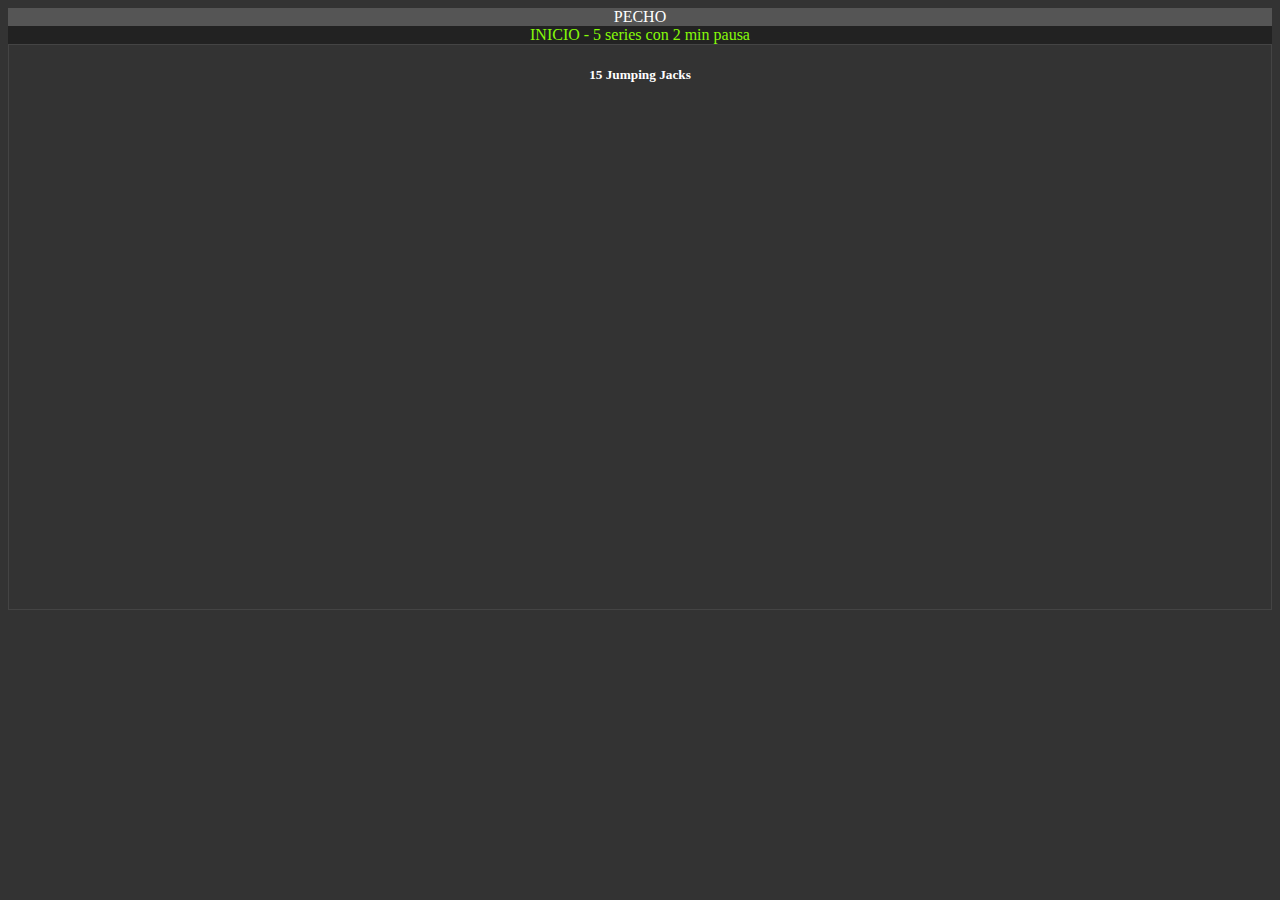
<file: 10min.html>
<!doctype html>
<html lang="en">

<head>
    <!-- Required meta tags -->
    <meta charset="utf-8">
    <meta name="viewport" content="width=device-width, initial-scale=1">

    <!-- Bootstrap CSS -->
    <link href="https://cdn.jsdelivr.net/npm/bootstrap@5.1.3/dist/css/bootstrap.min.css" rel="stylesheet"
        integrity="sha384-1BmE4kWBq78iYhFldvKuhfTAU6auU8tT94WrHftjDbrCEXSU1oBoqyl2QvZ6jIW3" crossorigin="anonymous">
        <link rel="stylesheet" href="css/style.css">
    <title>LUNES</title>
</head>

<body>

    <div class="container">
        <div class="row">
            <div class="col-12">
                <div class="alert alert-secondary" role="alert">
                    PECHO
                </div>
            </div>
        </div>

        <!-- inicio -->
        <div class="row">
            <div class="col-12">
                <div class="alert alert-primary" role="alert">
                    INICIO - 5 series con 2 min pausa
                </div>
            </div>
            <div class="col-lg-12">
                <div class="card">
                    <h5 class="card-header">15 jumping jacks</h5>
                    <div class="card-body">

                        <iframe width="100%" height="500" src="https://www.youtube.com/embed/VfVoMT_BDos" 
                            title="YouTube video player" frameborder="0" 
                            allow="accelerometer; autoplay; clipboard-write; encrypted-media; gyroscope; picture-in-picture" 
                            allowfullscreen></iframe>
                    </div>
                </div>
            </div>
        </div>
    </div>

    <!-- Optional JavaScript; choose one of the two! -->

    <!-- Option 1: Bootstrap Bundle with Popper -->
    <script src="https://cdn.jsdelivr.net/npm/bootstrap@5.1.3/dist/js/bootstrap.bundle.min.js"
        integrity="sha384-ka7Sk0Gln4gmtz2MlQnikT1wXgYsOg+OMhuP+IlRH9sENBO0LRn5q+8nbTov4+1p" crossorigin="anonymous">
    </script>

    <!-- Option 2: Separate Popper and Bootstrap JS -->
    <!--
    <script src="https://cdn.jsdelivr.net/npm/@popperjs/core@2.10.2/dist/umd/popper.min.js" integrity="sha384-7+zCNj/IqJ95wo16oMtfsKbZ9ccEh31eOz1HGyDuCQ6wgnyJNSYdrPa03rtR1zdB" crossorigin="anonymous"></script>
    <script src="https://cdn.jsdelivr.net/npm/bootstrap@5.1.3/dist/js/bootstrap.min.js" integrity="sha384-QJHtvGhmr9XOIpI6YVutG+2QOK9T+ZnN4kzFN1RtK3zEFEIsxhlmWl5/YESvpZ13" crossorigin="anonymous"></script>
    -->
</body>

</html>
</file>
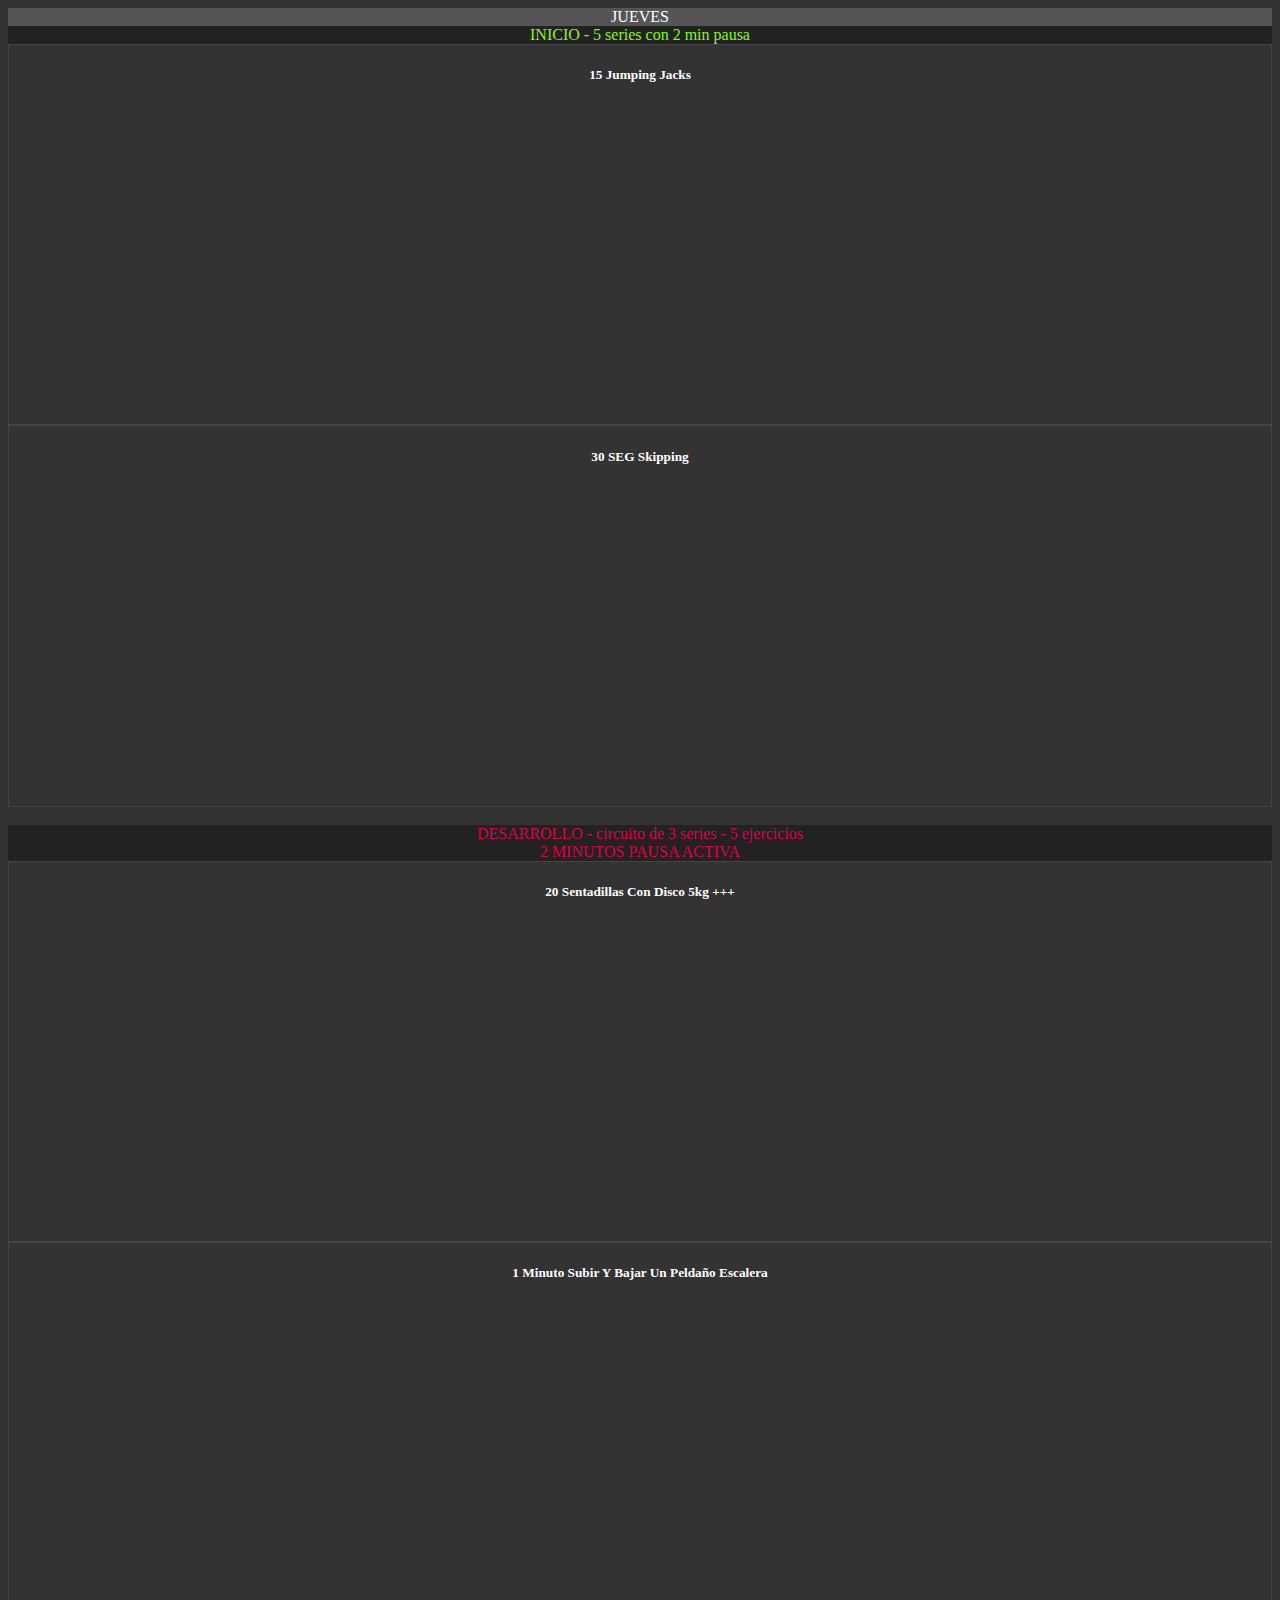
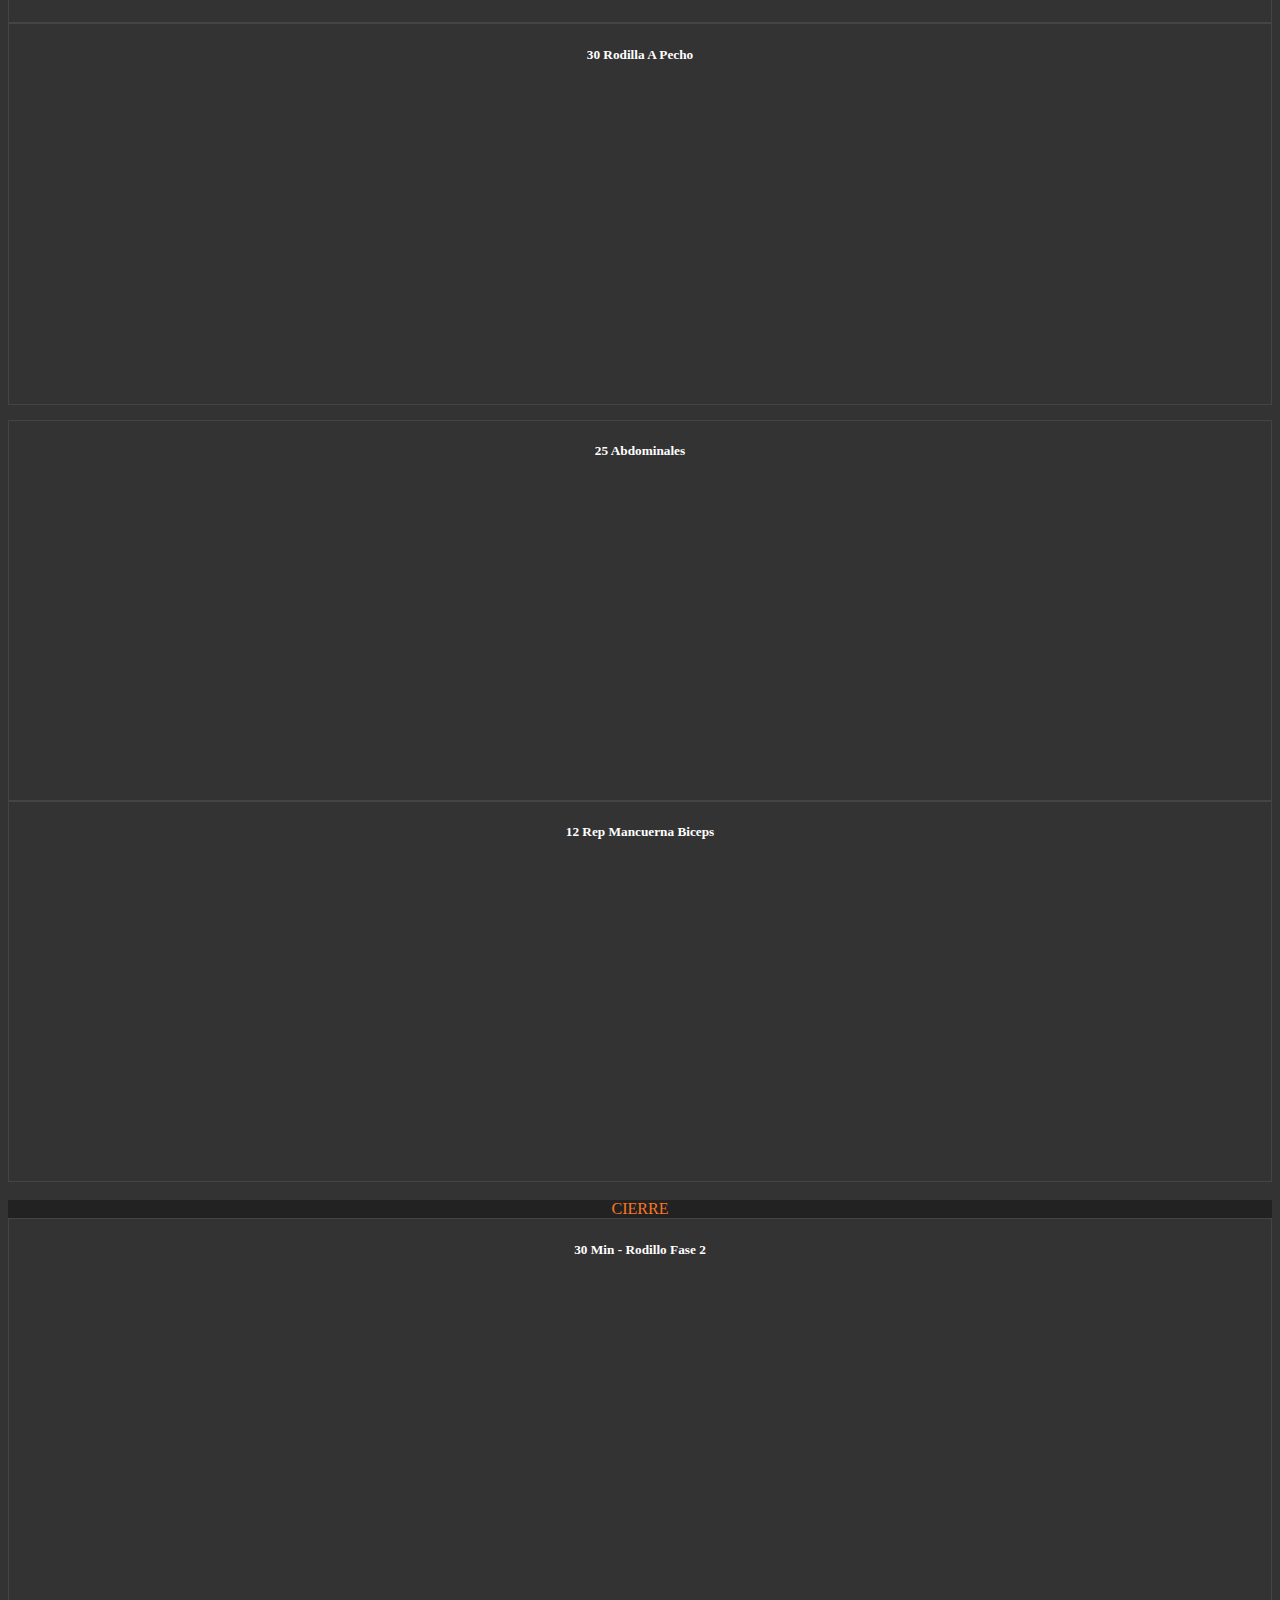
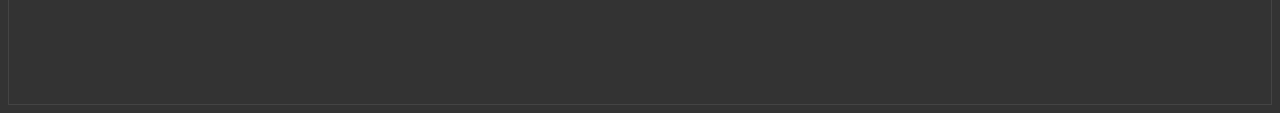
<file: jueves.html>
<!doctype html>
<html lang="en">

<head>
    <!-- Required meta tags -->
    <meta charset="utf-8">
    <meta name="viewport" content="width=device-width, initial-scale=1">

    <!-- Bootstrap CSS -->
    <link href="https://cdn.jsdelivr.net/npm/bootstrap@5.1.3/dist/css/bootstrap.min.css" rel="stylesheet"
        integrity="sha384-1BmE4kWBq78iYhFldvKuhfTAU6auU8tT94WrHftjDbrCEXSU1oBoqyl2QvZ6jIW3" crossorigin="anonymous">
        <link rel="stylesheet" href="css/style.css">
    <title>JUEVES</title>
</head>

<body>

    <div class="container">
        <div class="row">
            <div class="col-12">
                <div class="alert alert-secondary" role="alert">
                    JUEVES

                </div>
            </div>
        </div>

        <!-- inicio -->
        <div class="row">
            <div class="col-12">
                <div class="alert alert-primary" role="alert">
                    INICIO - 5 series con 2 min pausa
                </div>
            </div>
            <div class="col-lg-6">
                <div class="card">
                    <h5 class="card-header">15 jumping jacks</h5>
                    <div class="card-body">
                        <iframe width="100%" height="315" src="https://www.youtube.com/embed/iSSAk4XCsRA?start=29"
                            title="YouTube video player" frameborder="0"
                            allow="accelerometer; autoplay; clipboard-write; encrypted-media; gyroscope; picture-in-picture"
                            allowfullscreen></iframe>
                    </div>
                </div>
            </div>
            <div class="col-lg-6">
                <div class="card">
                    <h5 class="card-header">30 SEG skipping</h5>
                    <div class="card-body">
                        <iframe width="100%" height="315" src="https://www.youtube.com/embed/upV2OIJ7k8Q?start=5" title="YouTube video player" frameborder="0" allow="accelerometer; autoplay; clipboard-write; encrypted-media; gyroscope; picture-in-picture" allowfullscreen></iframe>
                    </div>
                </div>
            </div>
        </div>

        <br>
        
        <!-- desarrollo -->
        <div class="row">
            <div class="col-12">
                <div class="alert alert-danger" role="alert">
                    DESARROLLO - circuito de 3 series - 5 ejercicios
                    <br>
                    2 MINUTOS PAUSA ACTIVA
                </div>
            </div>
            <div class="col-lg-4">
                <div class="card">
                    <h5 class="card-header">20 sentadillas con disco 5kg +++</h5>
                    <div class="card-body">
                        <iframe width="100%" height="315" src="https://www.youtube.com/embed/Lse-nAqT8YI?start=11" title="YouTube video player" frameborder="0" allow="accelerometer; autoplay; clipboard-write; encrypted-media; gyroscope; picture-in-picture" allowfullscreen></iframe>
                    </div>
                </div>
            </div>
            <div class="col-lg-4">
                <div class="card">
                    <h5 class="card-header">1 minuto subir y bajar un peldaño escalera</h5>
                    <div class="card-body">
                        <iframe width="100%" height="315" src="https://www.youtube.com/embed/UIi6ky_k_hg?start=3" title="YouTube video player" frameborder="0" allow="accelerometer; autoplay; clipboard-write; encrypted-media; gyroscope; picture-in-picture" allowfullscreen></iframe>
                    </div>
                </div>
            </div>
            <div class="col-lg-4">
                <div class="card">
                    <h5 class="card-header">30 rodilla a pecho</h5>
                    <div class="card-body">
                        <iframe width="100%" height="315" src="https://www.youtube.com/embed/52kDIqFlZWU?start=1" title="YouTube video player" frameborder="0" allow="accelerometer; autoplay; clipboard-write; encrypted-media; gyroscope; picture-in-picture" allowfullscreen></iframe>
                    </div>
                </div>
            </div>
        </div>
        <div class="row d-flex justify-content-center" style="margin:15px 0 0;">
            <div class="col-lg-4">
                <div class="card">
                    <h5 class="card-header">25 abdominales	</h5>
                    <div class="card-body">
                        <iframe width="100%" height="315" src="https://www.youtube.com/embed/RPfxeHWm8Oo?start=1" title="YouTube video player" frameborder="0" allow="accelerometer; autoplay; clipboard-write; encrypted-media; gyroscope; picture-in-picture" allowfullscreen></iframe>
                    </div>
                </div>
            </div>
            <div class="col-lg-4">
                <div class="card">
                    <h5 class="card-header">12 rep mancuerna biceps	</h5>
                    <div class="card-body">
                        <iframe width="100%" height="315" src="https://www.youtube.com/embed/COzFAWnbdPY?start=40" title="YouTube video player" frameborder="0" allow="accelerometer; autoplay; clipboard-write; encrypted-media; gyroscope; picture-in-picture" allowfullscreen></iframe>
                    </div>
                </div>
            </div>
        </div>

        <br>

        <!-- cierre -->
        <div class="row">
            <div class="col-12">
                <div class="alert alert-success" role="alert">
                    CIERRE
                </div>
                <div class="card">
                    <h5 class="card-header">30 min - rodillo fase 2</h5>
                    <div class="card-body">
                        <iframe width="100%" height="420" src="https://www.youtube.com/embed/euT7_LGzVT8?start=71" title="YouTube video player" frameborder="0" allow="accelerometer; autoplay; clipboard-write; encrypted-media; gyroscope; picture-in-picture" allowfullscreen></iframe>
                    </div>
                </div>
            </div>
        </div>
    </div>

    <!-- Optional JavaScript; choose one of the two! -->

    <!-- Option 1: Bootstrap Bundle with Popper -->
    <script src="https://cdn.jsdelivr.net/npm/bootstrap@5.1.3/dist/js/bootstrap.bundle.min.js"
        integrity="sha384-ka7Sk0Gln4gmtz2MlQnikT1wXgYsOg+OMhuP+IlRH9sENBO0LRn5q+8nbTov4+1p" crossorigin="anonymous">
    </script>

    <!-- Option 2: Separate Popper and Bootstrap JS -->
    <!--
    <script src="https://cdn.jsdelivr.net/npm/@popperjs/core@2.10.2/dist/umd/popper.min.js" integrity="sha384-7+zCNj/IqJ95wo16oMtfsKbZ9ccEh31eOz1HGyDuCQ6wgnyJNSYdrPa03rtR1zdB" crossorigin="anonymous"></script>
    <script src="https://cdn.jsdelivr.net/npm/bootstrap@5.1.3/dist/js/bootstrap.min.js" integrity="sha384-QJHtvGhmr9XOIpI6YVutG+2QOK9T+ZnN4kzFN1RtK3zEFEIsxhlmWl5/YESvpZ13" crossorigin="anonymous"></script>
    -->
</body>

</html>
</file>
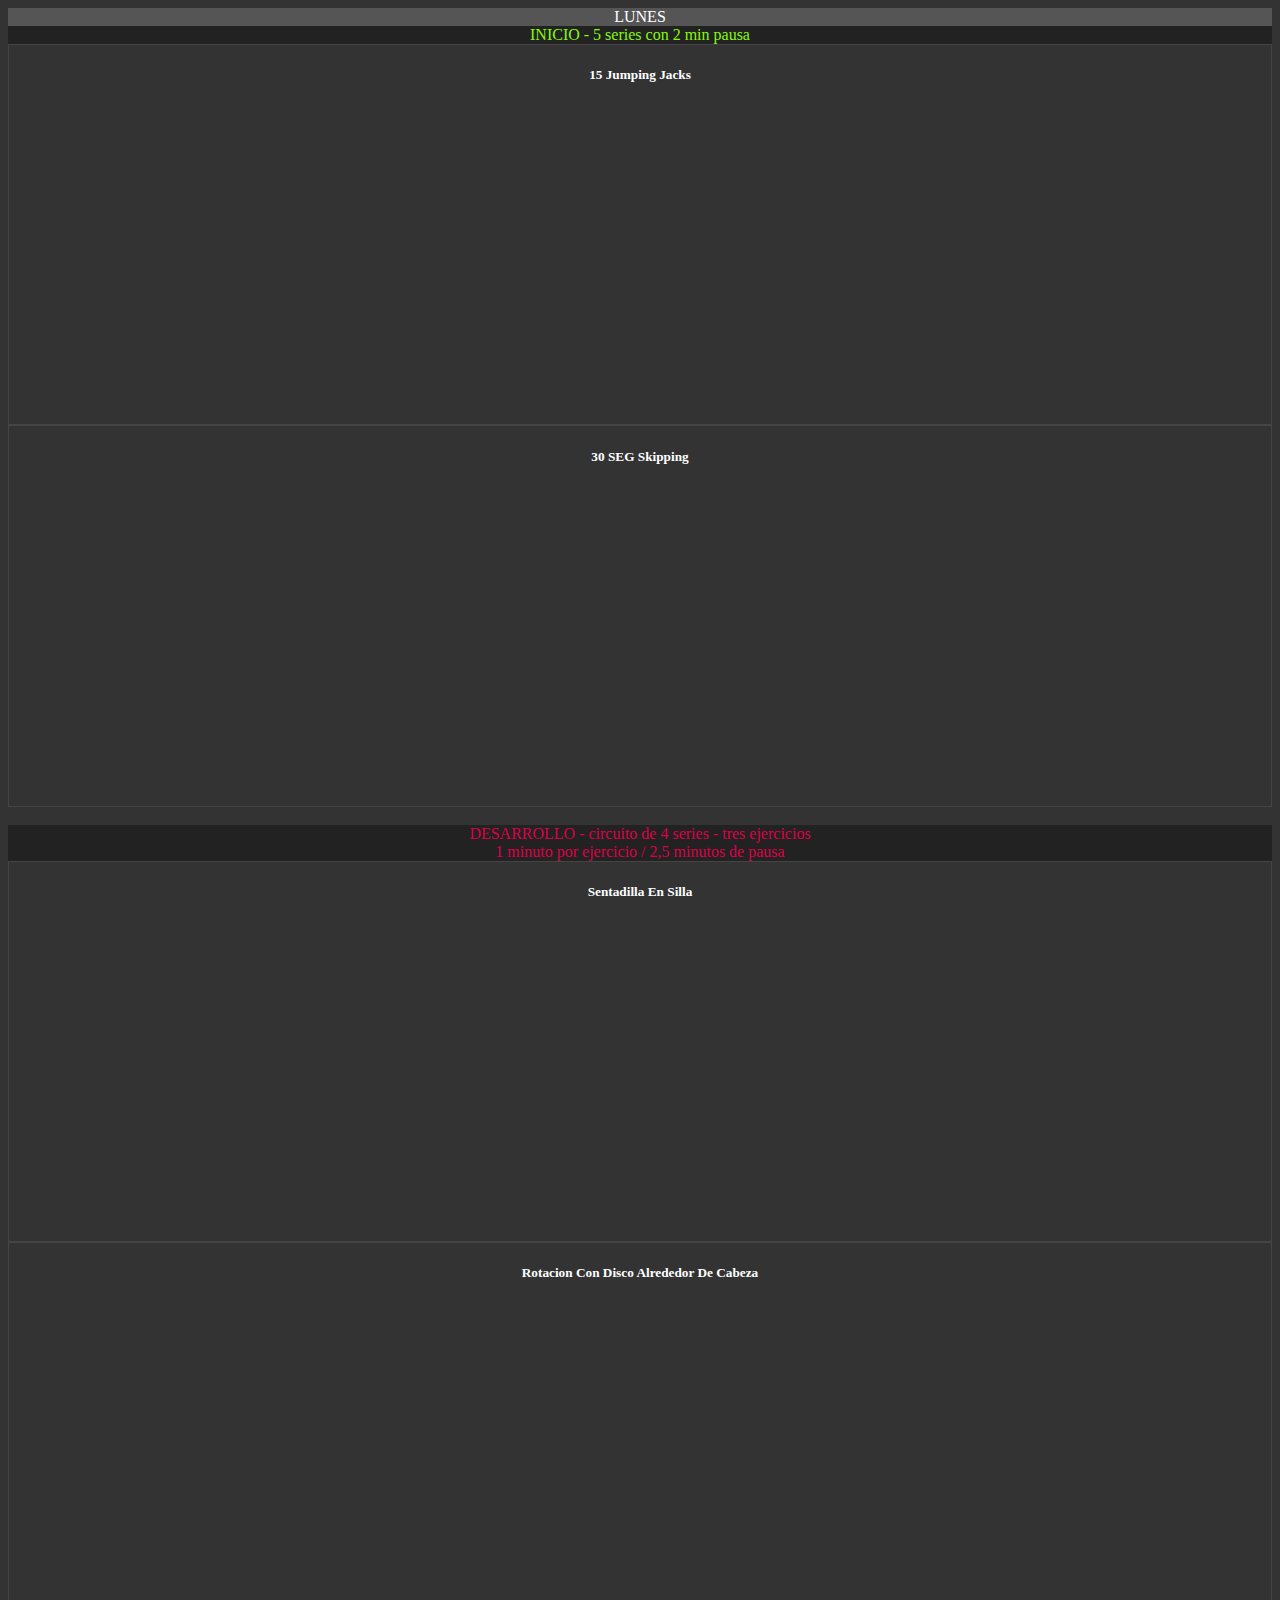
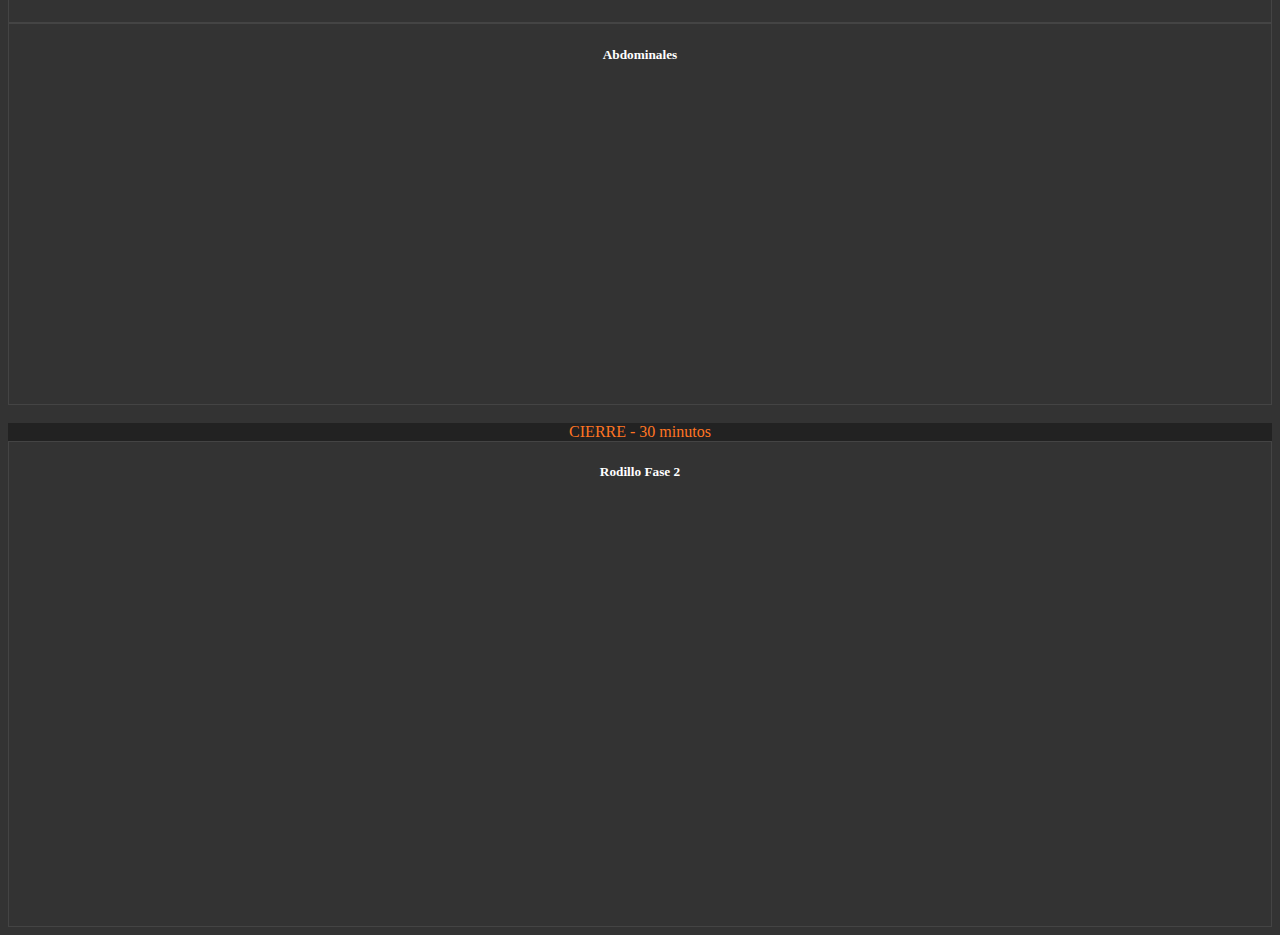
<file: lunes.html>
<!doctype html>
<html lang="en">

<head>
    <!-- Required meta tags -->
    <meta charset="utf-8">
    <meta name="viewport" content="width=device-width, initial-scale=1">

    <!-- Bootstrap CSS -->
    <link href="https://cdn.jsdelivr.net/npm/bootstrap@5.1.3/dist/css/bootstrap.min.css" rel="stylesheet"
        integrity="sha384-1BmE4kWBq78iYhFldvKuhfTAU6auU8tT94WrHftjDbrCEXSU1oBoqyl2QvZ6jIW3" crossorigin="anonymous">
        <link rel="stylesheet" href="css/style.css">
    <title>LUNES</title>
</head>

<body>

    <div class="container">
        <div class="row">
            <div class="col-12">
                <div class="alert alert-secondary" role="alert">
                    LUNES
                </div>
            </div>
        </div>

        <!-- inicio -->
        <div class="row">
            <div class="col-12">
                <div class="alert alert-primary" role="alert">
                    INICIO - 5 series con 2 min pausa
                </div>
            </div>
            <div class="col-lg-6">
                <div class="card">
                    <h5 class="card-header">15 jumping jacks</h5>
                    <div class="card-body">
                        <iframe width="100%" height="315" src="https://www.youtube.com/embed/iSSAk4XCsRA?start=29"
                            title="YouTube video player" frameborder="0"
                            allow="accelerometer; autoplay; clipboard-write; encrypted-media; gyroscope; picture-in-picture"
                            allowfullscreen></iframe>
                    </div>
                </div>
            </div>
            <div class="col-lg-6">
                <div class="card">
                    <h5 class="card-header">30 SEG skipping</h5>
                    <div class="card-body">
                        <iframe width="100%" height="315" src="https://www.youtube.com/embed/upV2OIJ7k8Q?start=5" title="YouTube video player" frameborder="0" allow="accelerometer; autoplay; clipboard-write; encrypted-media; gyroscope; picture-in-picture" allowfullscreen></iframe>
                    </div>
                </div>
            </div>
        </div>

        <br>
        
        <!-- desarrollo -->
        <div class="row">
            <div class="col-12">
                <div class="alert alert-danger" role="alert">
                    DESARROLLO - circuito de 4 series - tres ejercicios
                    <br>
                    1 minuto por ejercicio / 2,5 minutos de pausa
                </div>
            </div>
            <div class="col-12 col-lg-4">
                <div class="card">
                    <h5 class="card-header">sentadilla en silla</h5>
                    <div class="card-body">
                        <iframe width="100%" height="315" src="https://www.youtube.com/embed/qOwGPbSpW9w?start=3" title="YouTube video player" frameborder="0" allow="accelerometer; autoplay; clipboard-write; encrypted-media; gyroscope; picture-in-picture" allowfullscreen></iframe>
                    </div>
                </div>
            </div>
            <div class="col-12 col-lg-4">
                <div class="card">
                    <h5 class="card-header">Rotacion con disco alrededor de cabeza</h5>
                    <div class="card-body">
                        <iframe width="100%" height="315" src="https://www.youtube.com/embed/cLovgGxZLro" title="YouTube video player" frameborder="0" allow="accelerometer; autoplay; clipboard-write; encrypted-media; gyroscope; picture-in-picture" allowfullscreen></iframe>
                    </div>
                </div>
            </div>
            <div class="col-12 col-lg-4">
                <div class="card">
                    <h5 class="card-header">abdominales</h5>
                    <div class="card-body">
                        <iframe width="100%" height="315" src="https://www.youtube.com/embed/RPfxeHWm8Oo?start=25" title="YouTube video player" frameborder="0" allow="accelerometer; autoplay; clipboard-write; encrypted-media; gyroscope; picture-in-picture" allowfullscreen></iframe>
                    </div>
                </div>
            </div>
        </div>

        <br>

        <!-- cierre -->
        <div class="row">
            <div class="col-12">
                <div class="alert alert-success" role="alert">
                    CIERRE - 30 minutos
                </div>
                <div class="card">
                    <h5 class="card-header">rodillo fase 2</h5>
                    <div class="card-body">
                        <iframe width="100%" height="420" src="https://www.youtube.com/embed/euT7_LGzVT8?start=71" title="YouTube video player" frameborder="0" allow="accelerometer; autoplay; clipboard-write; encrypted-media; gyroscope; picture-in-picture" allowfullscreen></iframe>
                    </div>
                </div>
            </div>
        </div>
    </div>

    <!-- Optional JavaScript; choose one of the two! -->

    <!-- Option 1: Bootstrap Bundle with Popper -->
    <script src="https://cdn.jsdelivr.net/npm/bootstrap@5.1.3/dist/js/bootstrap.bundle.min.js"
        integrity="sha384-ka7Sk0Gln4gmtz2MlQnikT1wXgYsOg+OMhuP+IlRH9sENBO0LRn5q+8nbTov4+1p" crossorigin="anonymous">
    </script>

    <!-- Option 2: Separate Popper and Bootstrap JS -->
    <!--
    <script src="https://cdn.jsdelivr.net/npm/@popperjs/core@2.10.2/dist/umd/popper.min.js" integrity="sha384-7+zCNj/IqJ95wo16oMtfsKbZ9ccEh31eOz1HGyDuCQ6wgnyJNSYdrPa03rtR1zdB" crossorigin="anonymous"></script>
    <script src="https://cdn.jsdelivr.net/npm/bootstrap@5.1.3/dist/js/bootstrap.min.js" integrity="sha384-QJHtvGhmr9XOIpI6YVutG+2QOK9T+ZnN4kzFN1RtK3zEFEIsxhlmWl5/YESvpZ13" crossorigin="anonymous"></script>
    -->
</body>

</html>
</file>
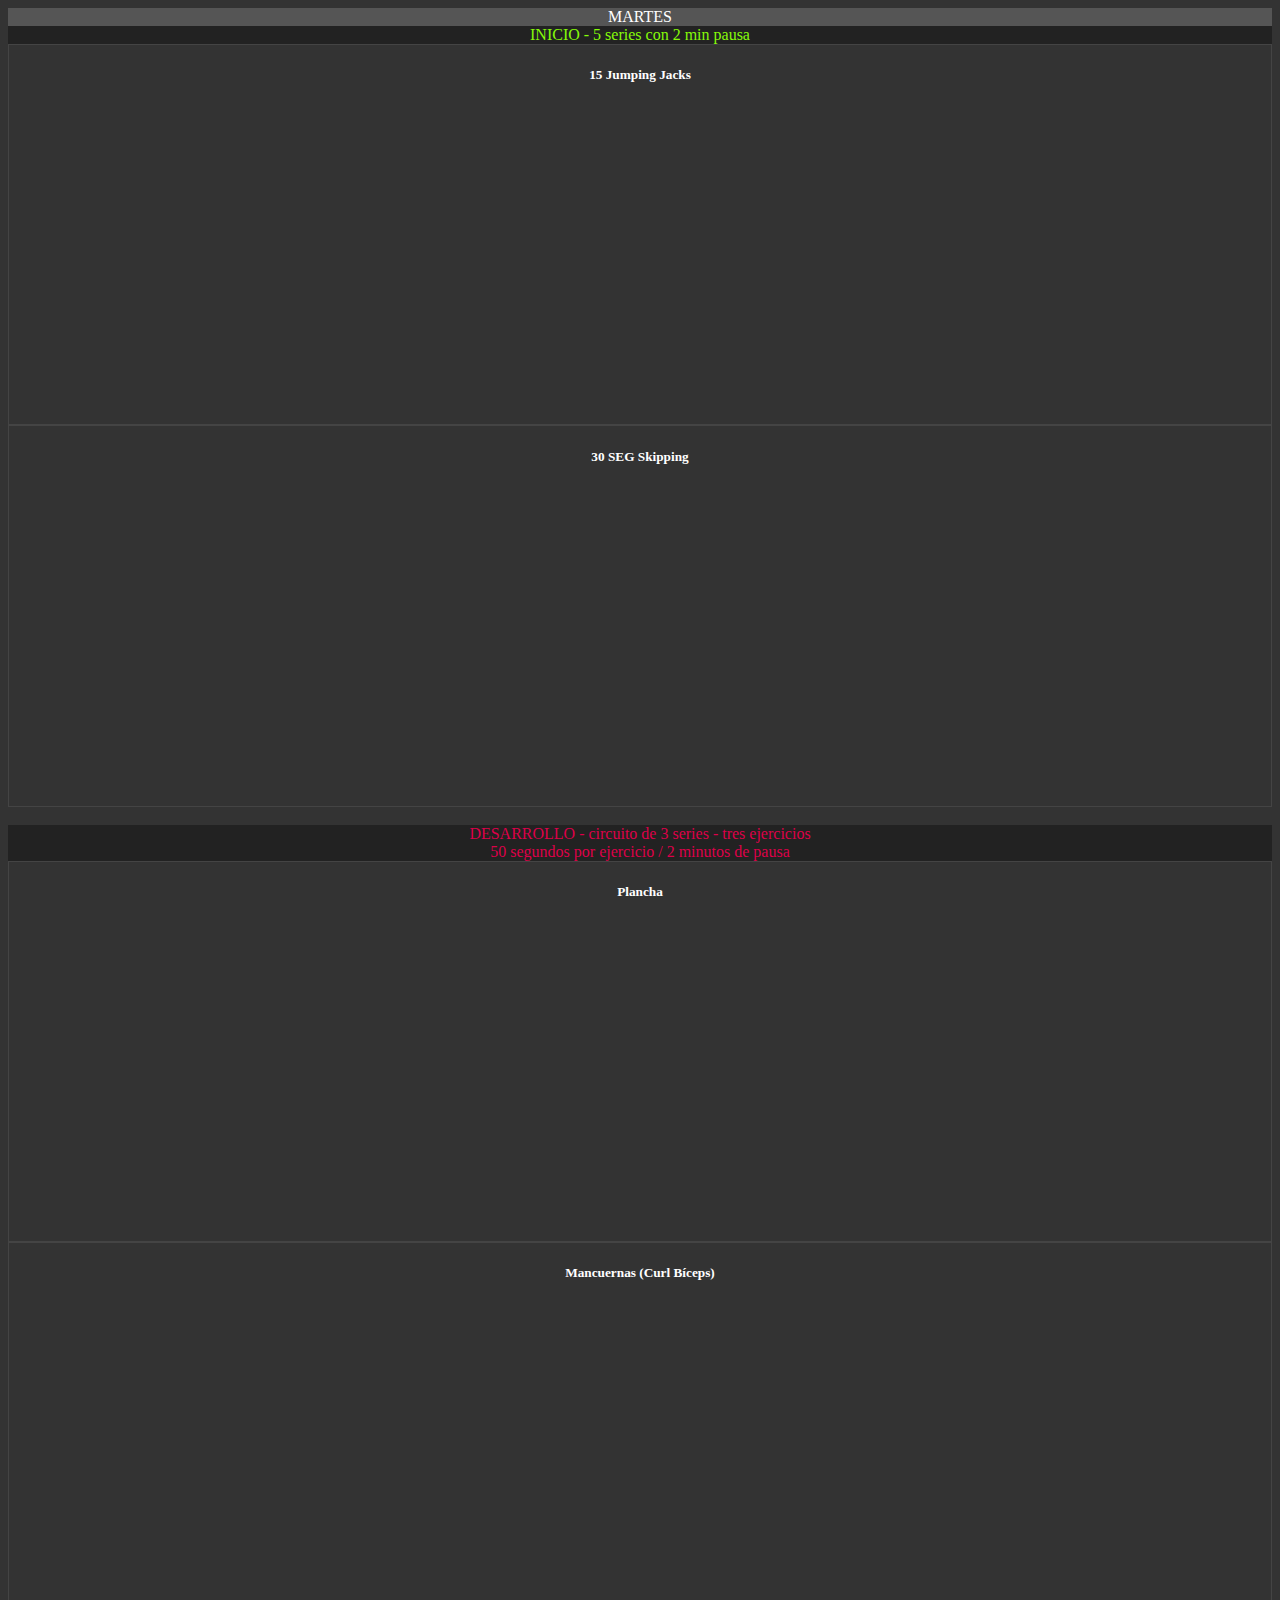
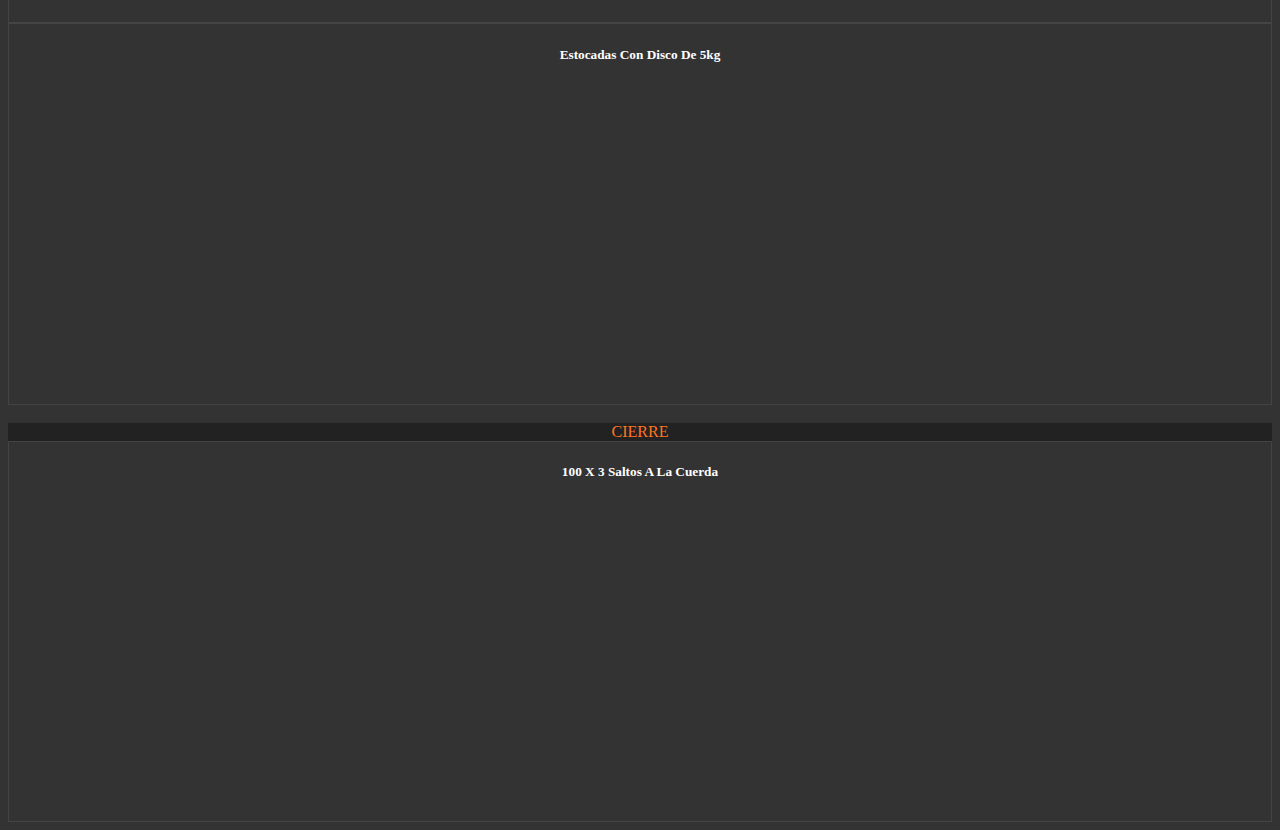
<file: martes.html>
<!doctype html>
<html lang="en">

<head>
    <!-- Required meta tags -->
    <meta charset="utf-8">
    <meta name="viewport" content="width=device-width, initial-scale=1">

    <!-- Bootstrap CSS -->
    <link href="https://cdn.jsdelivr.net/npm/bootstrap@5.1.3/dist/css/bootstrap.min.css" rel="stylesheet"
        integrity="sha384-1BmE4kWBq78iYhFldvKuhfTAU6auU8tT94WrHftjDbrCEXSU1oBoqyl2QvZ6jIW3" crossorigin="anonymous">
        <link rel="stylesheet" href="css/style.css">
    <title>MARTES</title>
</head>

<body>

    <div class="container">
        <div class="row">
            <div class="col-12">
                <div class="alert alert-secondary" role="alert">
                    MARTES
                </div>
            </div>
        </div>

        <!-- inicio -->
        <div class="row">
            <div class="col-12">
                <div class="alert alert-primary" role="alert">
                    INICIO - 5 series con 2 min pausa
                </div>
            </div>
            <div class="col-lg-6">
                <div class="card">
                    <h5 class="card-header">15 jumping jacks</h5>
                    <div class="card-body">
                        <iframe width="100%" height="315" src="https://www.youtube.com/embed/iSSAk4XCsRA?start=29"
                            title="YouTube video player" frameborder="0"
                            allow="accelerometer; autoplay; clipboard-write; encrypted-media; gyroscope; picture-in-picture"
                            allowfullscreen></iframe>
                    </div>
                </div>
            </div>
            <div class="col-lg-6">
                <div class="card">
                    <h5 class="card-header">30 SEG skipping</h5>
                    <div class="card-body">
                        <iframe width="100%" height="315" src="https://www.youtube.com/embed/upV2OIJ7k8Q?start=5" title="YouTube video player" frameborder="0" allow="accelerometer; autoplay; clipboard-write; encrypted-media; gyroscope; picture-in-picture" allowfullscreen></iframe>
                    </div>
                </div>
            </div>
        </div>

        <br>
        
        <!-- desarrollo -->
        <div class="row">
            <div class="col-12">
                <div class="alert alert-danger" role="alert">
                    DESARROLLO - circuito de 3 series - tres ejercicios
                    <br>
                    50 segundos por ejercicio / 2 minutos de pausa
                </div>
            </div>
            <div class="col-lg-4">
                <div class="card">
                    <h5 class="card-header">Plancha</h5>
                    <div class="card-body">
                        <iframe width="100%" height="315" src="https://www.youtube.com/embed/AD1YG9b88bk?start=411" title="YouTube video player" frameborder="0" allow="accelerometer; autoplay; clipboard-write; encrypted-media; gyroscope; picture-in-picture" allowfullscreen></iframe>
                    </div>
                </div>
            </div>
            <div class="col-lg-4">
                <div class="card">
                    <h5 class="card-header">mancuernas (Curl Bíceps)</h5>
                    <div class="card-body">
                        <iframe width="100%" height="315" src="https://www.youtube.com/embed/COzFAWnbdPY?start=47" title="YouTube video player" frameborder="0" allow="accelerometer; autoplay; clipboard-write; encrypted-media; gyroscope; picture-in-picture" allowfullscreen></iframe>
                    </div>
                </div>
            </div>
            <div class="col-lg-4">
                <div class="card">
                    <h5 class="card-header">estocadas con disco de 5kg</h5>
                    <div class="card-body">
                        <iframe width="100%" height="315" src="https://www.youtube.com/embed/0k28BSrwSmA?start=15" title="YouTube video player" frameborder="0" allow="accelerometer; autoplay; clipboard-write; encrypted-media; gyroscope; picture-in-picture" allowfullscreen></iframe>
                    </div>
                </div>
            </div>
        </div>

        <br>

        <!-- cierre -->
        <div class="row">
            <div class="col-12">
                <div class="alert alert-success" role="alert">
                    CIERRE
                </div>
                <div class="card">
                    <h5 class="card-header">100 x 3 saltos a la cuerda</h5>
                    <div class="card-body">
                        <iframe width="100%" height="315" src="https://www.youtube.com/embed/AnQwqHgZdoQ?start=346" title="YouTube video player" frameborder="0" allow="accelerometer; autoplay; clipboard-write; encrypted-media; gyroscope; picture-in-picture" allowfullscreen></iframe>
                    </div>
                </div>
            </div>
        </div>
    </div>

    <!-- Optional JavaScript; choose one of the two! -->

    <!-- Option 1: Bootstrap Bundle with Popper -->
    <script src="https://cdn.jsdelivr.net/npm/bootstrap@5.1.3/dist/js/bootstrap.bundle.min.js"
        integrity="sha384-ka7Sk0Gln4gmtz2MlQnikT1wXgYsOg+OMhuP+IlRH9sENBO0LRn5q+8nbTov4+1p" crossorigin="anonymous">
    </script>

    <!-- Option 2: Separate Popper and Bootstrap JS -->
    <!--
    <script src="https://cdn.jsdelivr.net/npm/@popperjs/core@2.10.2/dist/umd/popper.min.js" integrity="sha384-7+zCNj/IqJ95wo16oMtfsKbZ9ccEh31eOz1HGyDuCQ6wgnyJNSYdrPa03rtR1zdB" crossorigin="anonymous"></script>
    <script src="https://cdn.jsdelivr.net/npm/bootstrap@5.1.3/dist/js/bootstrap.min.js" integrity="sha384-QJHtvGhmr9XOIpI6YVutG+2QOK9T+ZnN4kzFN1RtK3zEFEIsxhlmWl5/YESvpZ13" crossorigin="anonymous"></script>
    -->
</body>

</html>
</file>
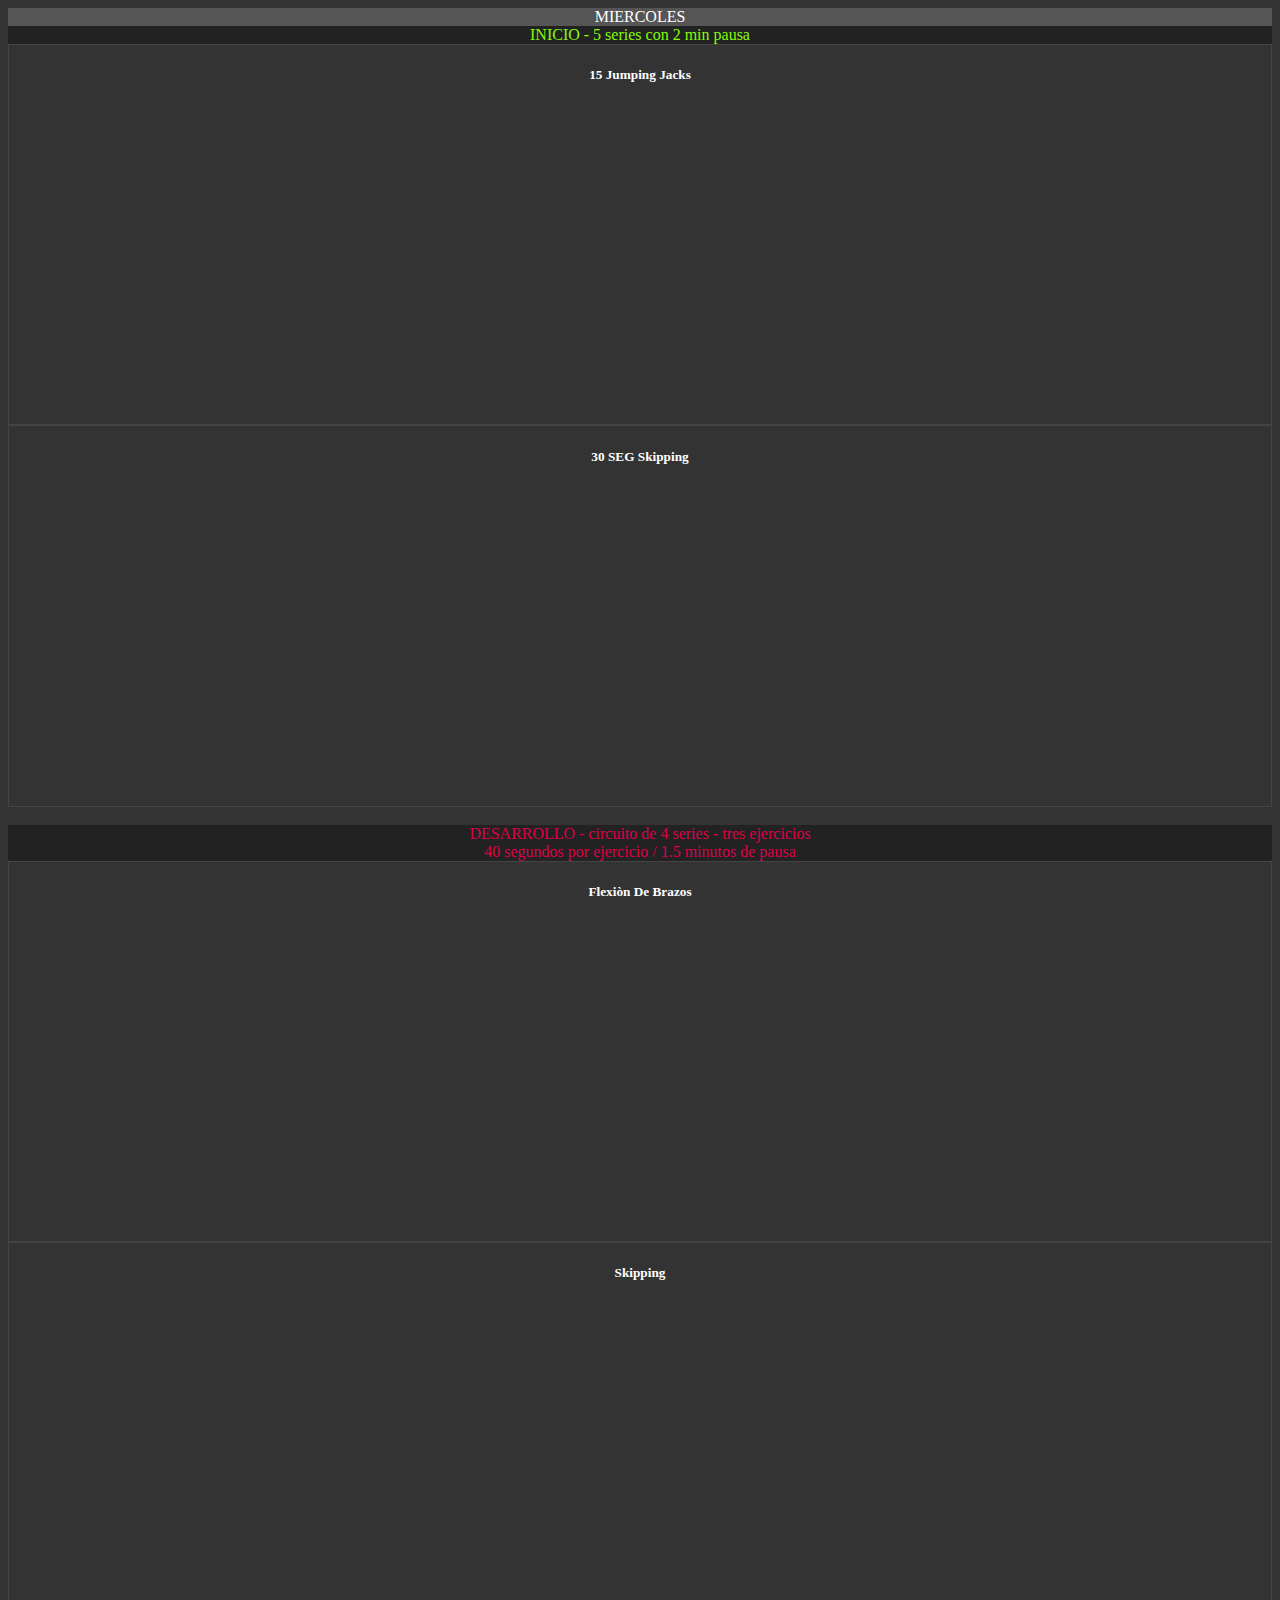
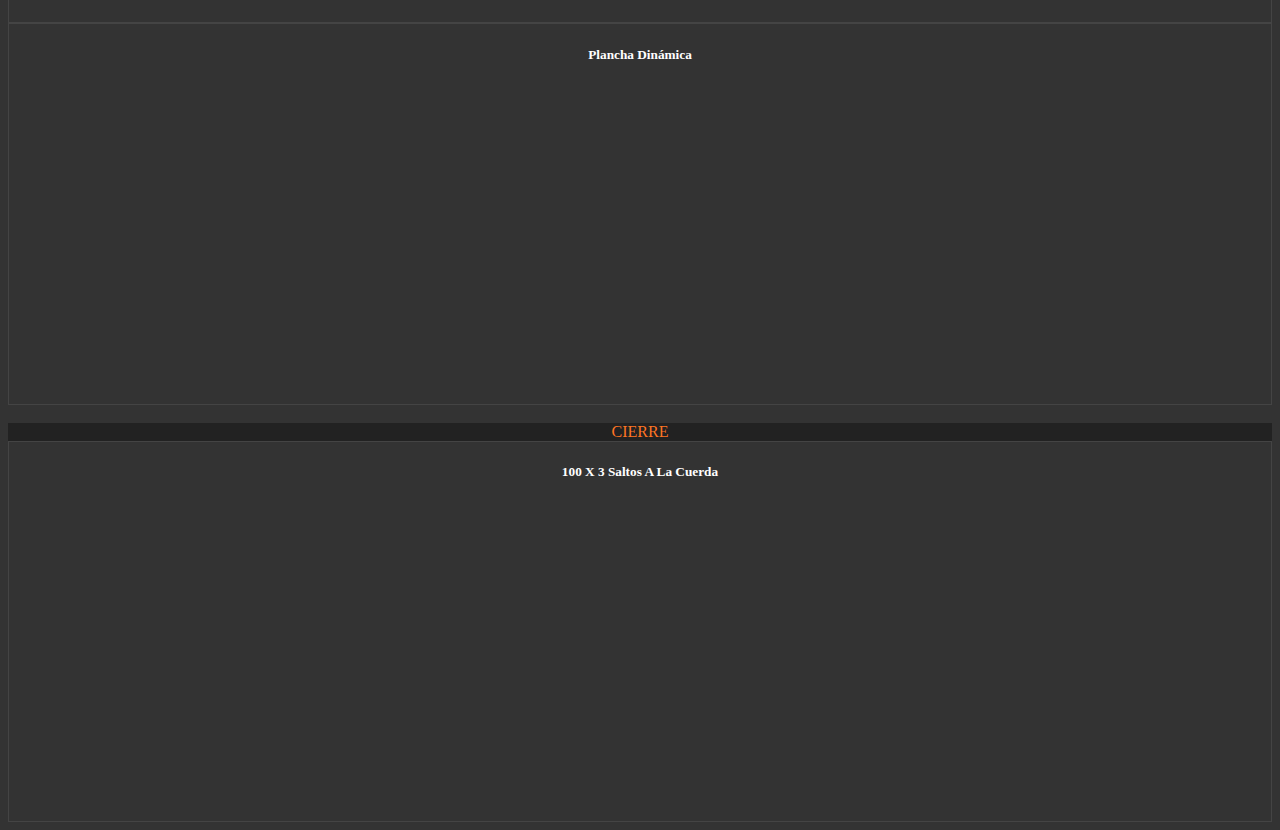
<file: miercoles.html>
<!doctype html>
<html lang="en">

<head>
    <!-- Required meta tags -->
    <meta charset="utf-8">
    <meta name="viewport" content="width=device-width, initial-scale=1">

    <!-- Bootstrap CSS -->
    <link href="https://cdn.jsdelivr.net/npm/bootstrap@5.1.3/dist/css/bootstrap.min.css" rel="stylesheet"
        integrity="sha384-1BmE4kWBq78iYhFldvKuhfTAU6auU8tT94WrHftjDbrCEXSU1oBoqyl2QvZ6jIW3" crossorigin="anonymous">
        <link rel="stylesheet" href="css/style.css">
    <title>MIERCOLES</title>
</head>

<body>

    <div class="container">
        <div class="row">
            <div class="col-12">
                <div class="alert alert-secondary" role="alert">
                    MIERCOLES
                </div>
            </div>
        </div>

        <!-- inicio -->
        <div class="row">
            <div class="col-12">
                <div class="alert alert-primary" role="alert">
                    INICIO - 5 series con 2 min pausa
                </div>
            </div>
            <div class="col-lg-6">
                <div class="card">
                    <h5 class="card-header">15 jumping jacks</h5>
                    <div class="card-body">
                        <iframe width="100%" height="315" src="https://www.youtube.com/embed/iSSAk4XCsRA?start=29"
                            title="YouTube video player" frameborder="0"
                            allow="accelerometer; autoplay; clipboard-write; encrypted-media; gyroscope; picture-in-picture"
                            allowfullscreen></iframe>
                    </div>
                </div>
            </div>
            <div class="col-lg-6">
                <div class="card">
                    <h5 class="card-header">30 SEG skipping</h5>
                    <div class="card-body">
                        <iframe width="100%" height="315" src="https://www.youtube.com/embed/upV2OIJ7k8Q?start=5" title="YouTube video player" frameborder="0" allow="accelerometer; autoplay; clipboard-write; encrypted-media; gyroscope; picture-in-picture" allowfullscreen></iframe>
                    </div>
                </div>
            </div>
        </div>

        <br>
        
        <!-- desarrollo -->
        <div class="row">
            <div class="col-12">
                <div class="alert alert-danger" role="alert">
                    DESARROLLO - circuito de 4 series - tres ejercicios
                    <br>
                    40 segundos por ejercicio / 1.5 minutos de pausa
                </div>
            </div>
            <div class="col-lg-4">
                <div class="card">
                    <h5 class="card-header">Flexiòn de brazos</h5>
                    <div class="card-body">
                        <iframe width="100%" height="315" src="https://www.youtube.com/embed/xLCOYp2FtWk?start=223" title="YouTube video player" frameborder="0" allow="accelerometer; autoplay; clipboard-write; encrypted-media; gyroscope; picture-in-picture" allowfullscreen></iframe>
                    </div>
                </div>
            </div>
            <div class="col-lg-4">
                <div class="card">
                    <h5 class="card-header">Skipping</h5>
                    <div class="card-body">
                        <iframe width="100%" height="315" src="https://www.youtube.com/embed/upV2OIJ7k8Q?start=5" title="YouTube video player" frameborder="0" allow="accelerometer; autoplay; clipboard-write; encrypted-media; gyroscope; picture-in-picture" allowfullscreen></iframe>
                    </div>
                </div>
            </div>
            <div class="col-lg-4">
                <div class="card">
                    <h5 class="card-header">plancha dinámica</h5>
                    <div class="card-body">
                        <iframe width="100%" height="315" src="https://www.youtube.com/embed/ZPsPjk2y7wo?start=2" title="YouTube video player" frameborder="0" allow="accelerometer; autoplay; clipboard-write; encrypted-media; gyroscope; picture-in-picture" allowfullscreen></iframe>
                    </div>
                </div>
            </div>
        </div>

        <br>

        <!-- cierre -->
        <div class="row">
            <div class="col-12">
                <div class="alert alert-success" role="alert">
                    CIERRE
                </div>
                <div class="card">
                    <h5 class="card-header">100 x 3 saltos a la cuerda</h5>
                    <div class="card-body">
                        <iframe width="100%" height="315" src="https://www.youtube.com/embed/AnQwqHgZdoQ?start=346" title="YouTube video player" frameborder="0" allow="accelerometer; autoplay; clipboard-write; encrypted-media; gyroscope; picture-in-picture" allowfullscreen></iframe>
                    </div>
                </div>
            </div>
        </div>
    </div>

    <!-- Optional JavaScript; choose one of the two! -->

    <!-- Option 1: Bootstrap Bundle with Popper -->
    <script src="https://cdn.jsdelivr.net/npm/bootstrap@5.1.3/dist/js/bootstrap.bundle.min.js"
        integrity="sha384-ka7Sk0Gln4gmtz2MlQnikT1wXgYsOg+OMhuP+IlRH9sENBO0LRn5q+8nbTov4+1p" crossorigin="anonymous">
    </script>

    <!-- Option 2: Separate Popper and Bootstrap JS -->
    <!--
    <script src="https://cdn.jsdelivr.net/npm/@popperjs/core@2.10.2/dist/umd/popper.min.js" integrity="sha384-7+zCNj/IqJ95wo16oMtfsKbZ9ccEh31eOz1HGyDuCQ6wgnyJNSYdrPa03rtR1zdB" crossorigin="anonymous"></script>
    <script src="https://cdn.jsdelivr.net/npm/bootstrap@5.1.3/dist/js/bootstrap.min.js" integrity="sha384-QJHtvGhmr9XOIpI6YVutG+2QOK9T+ZnN4kzFN1RtK3zEFEIsxhlmWl5/YESvpZ13" crossorigin="anonymous"></script>
    -->
</body>

</html>
</file>
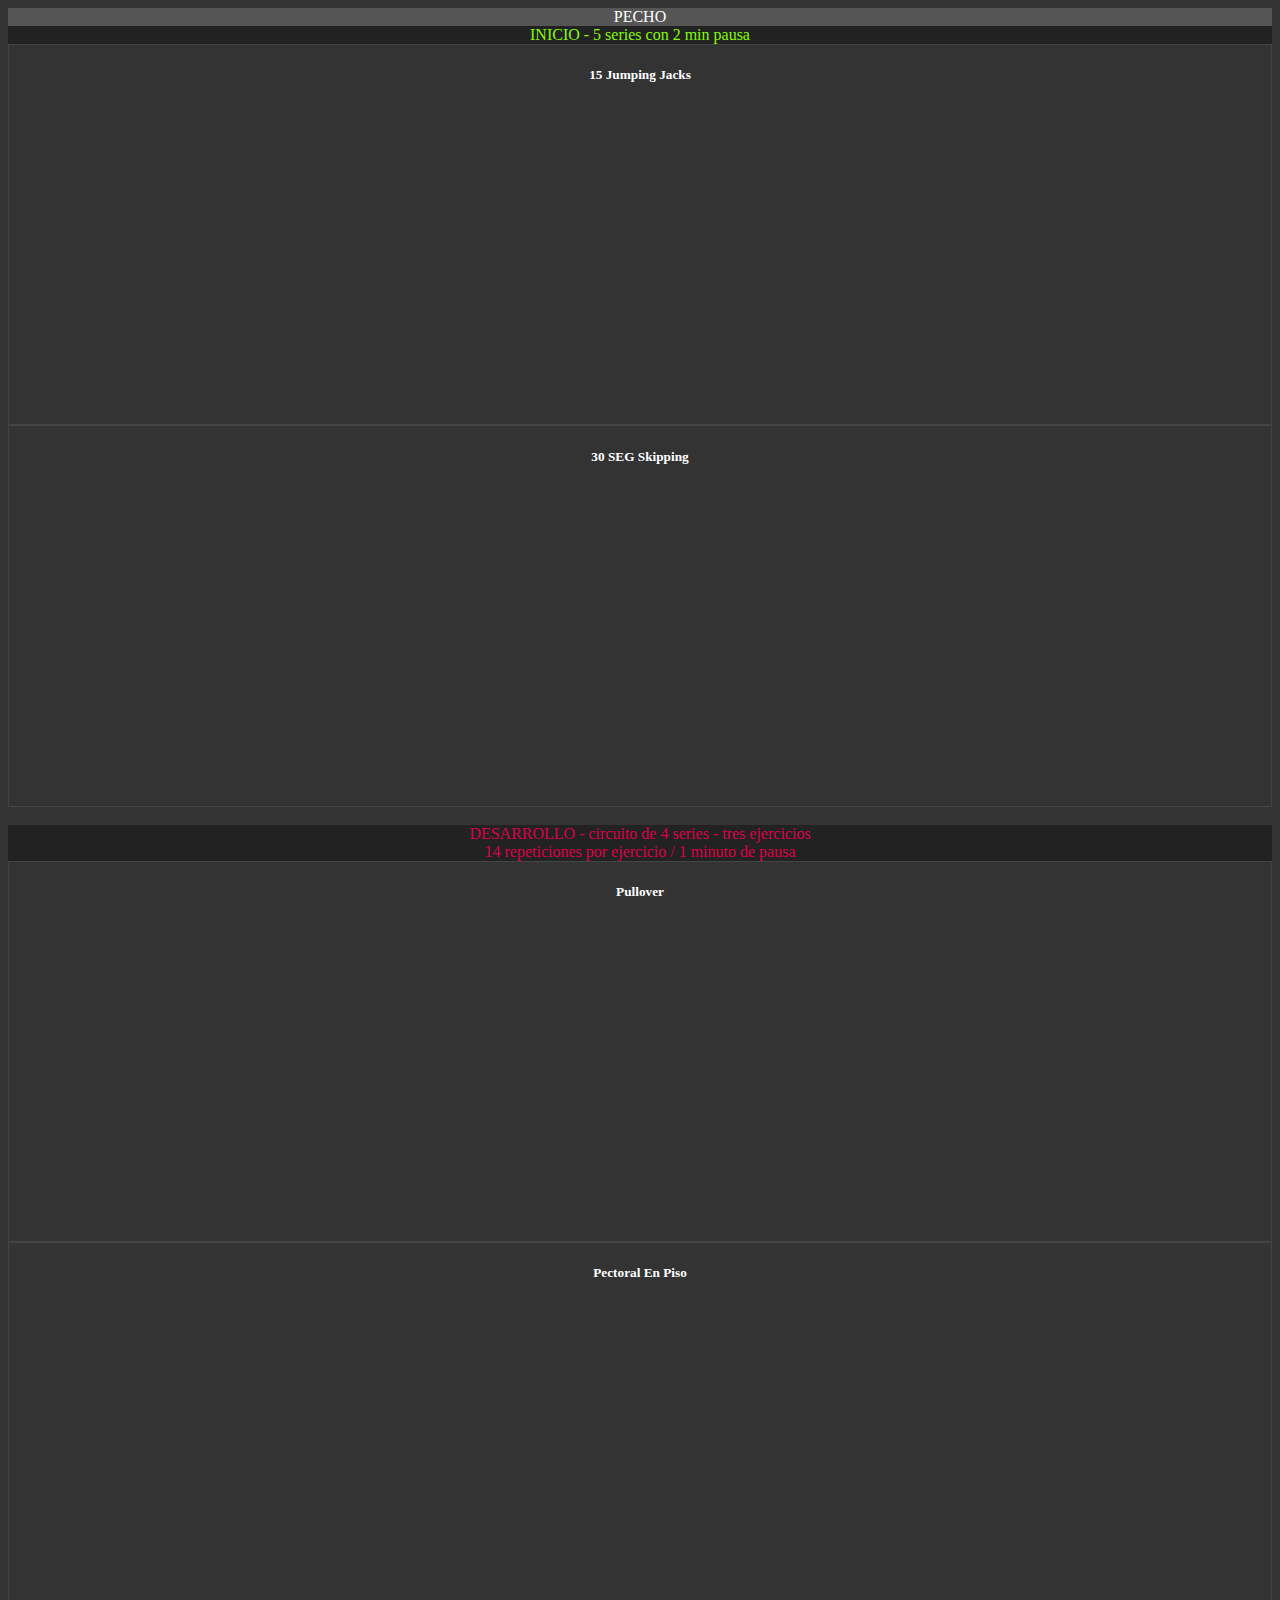
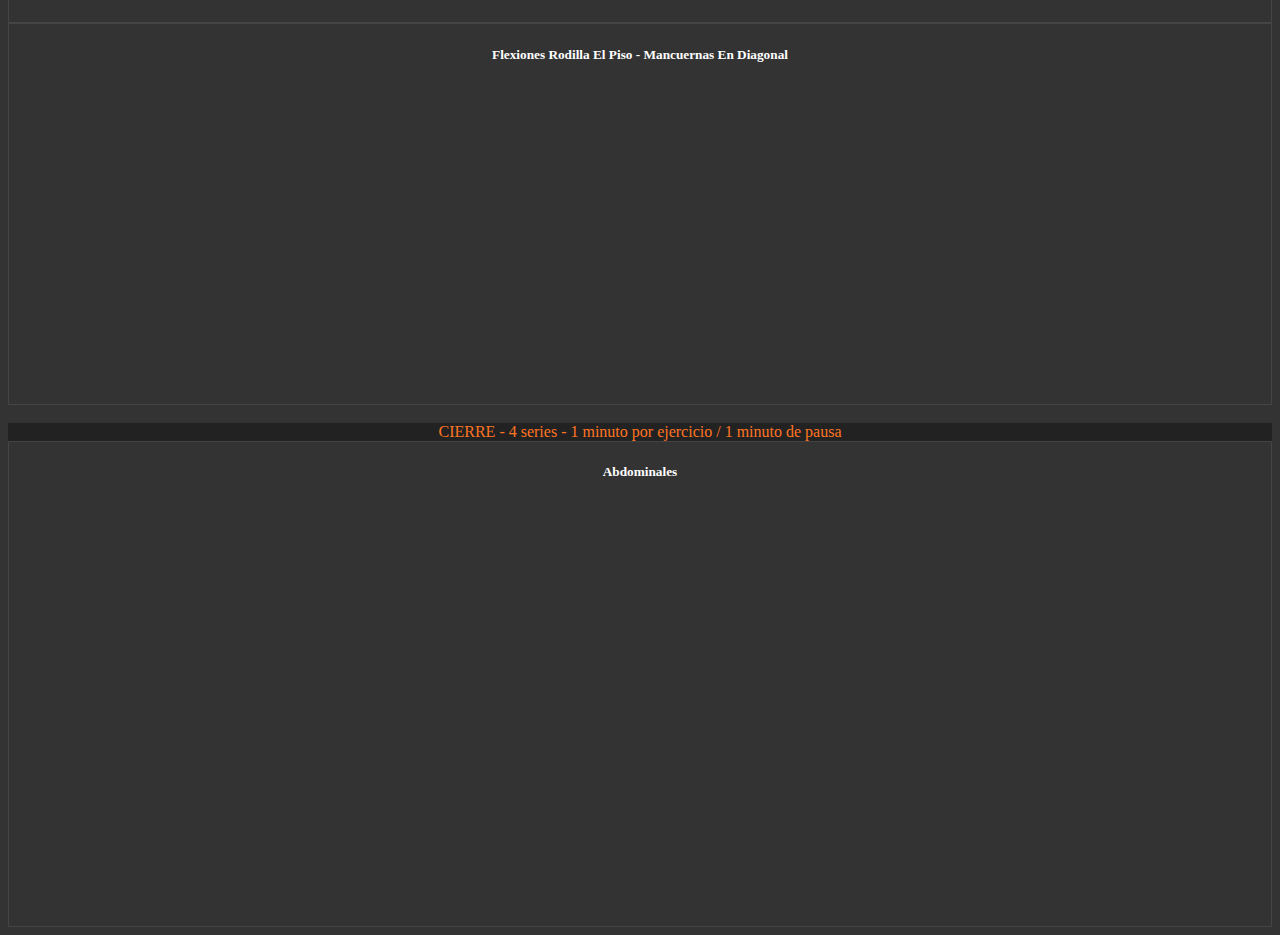
<file: pecho.html>
<!doctype html>
<html lang="en">

<head>
    <!-- Required meta tags -->
    <meta charset="utf-8">
    <meta name="viewport" content="width=device-width, initial-scale=1">

    <!-- Bootstrap CSS -->
    <link href="https://cdn.jsdelivr.net/npm/bootstrap@5.1.3/dist/css/bootstrap.min.css" rel="stylesheet"
        integrity="sha384-1BmE4kWBq78iYhFldvKuhfTAU6auU8tT94WrHftjDbrCEXSU1oBoqyl2QvZ6jIW3" crossorigin="anonymous">
        <link rel="stylesheet" href="css/style.css">
    <title>LUNES</title>
</head>

<body>

    <div class="container">
        <div class="row">
            <div class="col-12">
                <div class="alert alert-secondary" role="alert">
                    PECHO
                </div>
            </div>
        </div>

        <!-- inicio -->
        <div class="row">
            <div class="col-12">
                <div class="alert alert-primary" role="alert">
                    INICIO - 5 series con 2 min pausa
                </div>
            </div>
            <div class="col-lg-6">
                <div class="card">
                    <h5 class="card-header">15 jumping jacks</h5>
                    <div class="card-body">
                        <iframe width="100%" height="315" src="https://www.youtube.com/embed/iSSAk4XCsRA?start=29"
                            title="YouTube video player" frameborder="0"
                            allow="accelerometer; autoplay; clipboard-write; encrypted-media; gyroscope; picture-in-picture"
                            allowfullscreen></iframe>
                    </div>
                </div>
            </div>
            <div class="col-lg-6">
                <div class="card">
                    <h5 class="card-header">30 SEG skipping</h5>
                    <div class="card-body">
                        <iframe width="100%" height="315" src="https://www.youtube.com/embed/upV2OIJ7k8Q?start=5" title="YouTube video player" frameborder="0" allow="accelerometer; autoplay; clipboard-write; encrypted-media; gyroscope; picture-in-picture" allowfullscreen></iframe>
                    </div>
                </div>
            </div>
        </div>

        <br>
        
        <!-- desarrollo -->
        <div class="row">
            <div class="col-12">
                <div class="alert alert-danger" role="alert">
                    DESARROLLO - circuito de 4 series - tres ejercicios
                    <br>
                    14 repeticiones por ejercicio / 1 minuto de pausa
                </div>
            </div>
            <div class="col-12 col-lg-4">
                <div class="card">
                    <h5 class="card-header">Pullover</h5>
                    <div class="card-body">
                        <iframe width="100%" height="315" src="https://www.youtube.com/embed/ieFKuQAGYIA?start=16" title="YouTube video player" frameborder="0" allow="accelerometer; autoplay; clipboard-write; encrypted-media; gyroscope; picture-in-picture" allowfullscreen></iframe>                    
                    </div>
                </div>
            </div>
            <div class="col-12 col-lg-4">
                <div class="card">
                    <h5 class="card-header">pectoral en piso</h5>
                    <div class="card-body">
                        <iframe width="100%" height="315" src="https://www.youtube.com/embed/lMRF91GlYfw?start=204" title="YouTube video player" frameborder="0" allow="accelerometer; autoplay; clipboard-write; encrypted-media; gyroscope; picture-in-picture" allowfullscreen></iframe>
                    </div>
                </div>
            </div>
            <div class="col-12 col-lg-4">
                <div class="card">
                    <h5 class="card-header">Flexiones rodilla el piso - mancuernas en diagonal</h5>
                    <div class="card-body">
                        <iframe width="100%" height="315" src="https://www.youtube.com/embed/cZMXABKHG0A" title="YouTube video player" frameborder="0" allow="accelerometer; autoplay; clipboard-write; encrypted-media; gyroscope; picture-in-picture" allowfullscreen></iframe>    
                    </div>
                </div>
            </div>
        </div>

        <br> 

        <!-- cierre -->
        <div class="row">
            <div class="col-12">
                <div class="alert alert-success" role="alert">
                    CIERRE - 4 series -  1 minuto por ejercicio / 1 minuto de pausa
                </div>
                <div class="card">
                    <h5 class="card-header">abdominales</h5>
                    <div class="card-body">
                        <iframe width="100%" height="420" src="https://www.youtube.com/embed/RPfxeHWm8Oo?start=25" title="YouTube video player" frameborder="0" allow="accelerometer; autoplay; clipboard-write; encrypted-media; gyroscope; picture-in-picture" allowfullscreen></iframe>
                    </div>
                </div>
            </div>
        </div>
    </div>

    <!-- Optional JavaScript; choose one of the two! -->

    <!-- Option 1: Bootstrap Bundle with Popper -->
    <script src="https://cdn.jsdelivr.net/npm/bootstrap@5.1.3/dist/js/bootstrap.bundle.min.js"
        integrity="sha384-ka7Sk0Gln4gmtz2MlQnikT1wXgYsOg+OMhuP+IlRH9sENBO0LRn5q+8nbTov4+1p" crossorigin="anonymous">
    </script>

    <!-- Option 2: Separate Popper and Bootstrap JS -->
    <!--
    <script src="https://cdn.jsdelivr.net/npm/@popperjs/core@2.10.2/dist/umd/popper.min.js" integrity="sha384-7+zCNj/IqJ95wo16oMtfsKbZ9ccEh31eOz1HGyDuCQ6wgnyJNSYdrPa03rtR1zdB" crossorigin="anonymous"></script>
    <script src="https://cdn.jsdelivr.net/npm/bootstrap@5.1.3/dist/js/bootstrap.min.js" integrity="sha384-QJHtvGhmr9XOIpI6YVutG+2QOK9T+ZnN4kzFN1RtK3zEFEIsxhlmWl5/YESvpZ13" crossorigin="anonymous"></script>
    -->
</body>

</html>
</file>
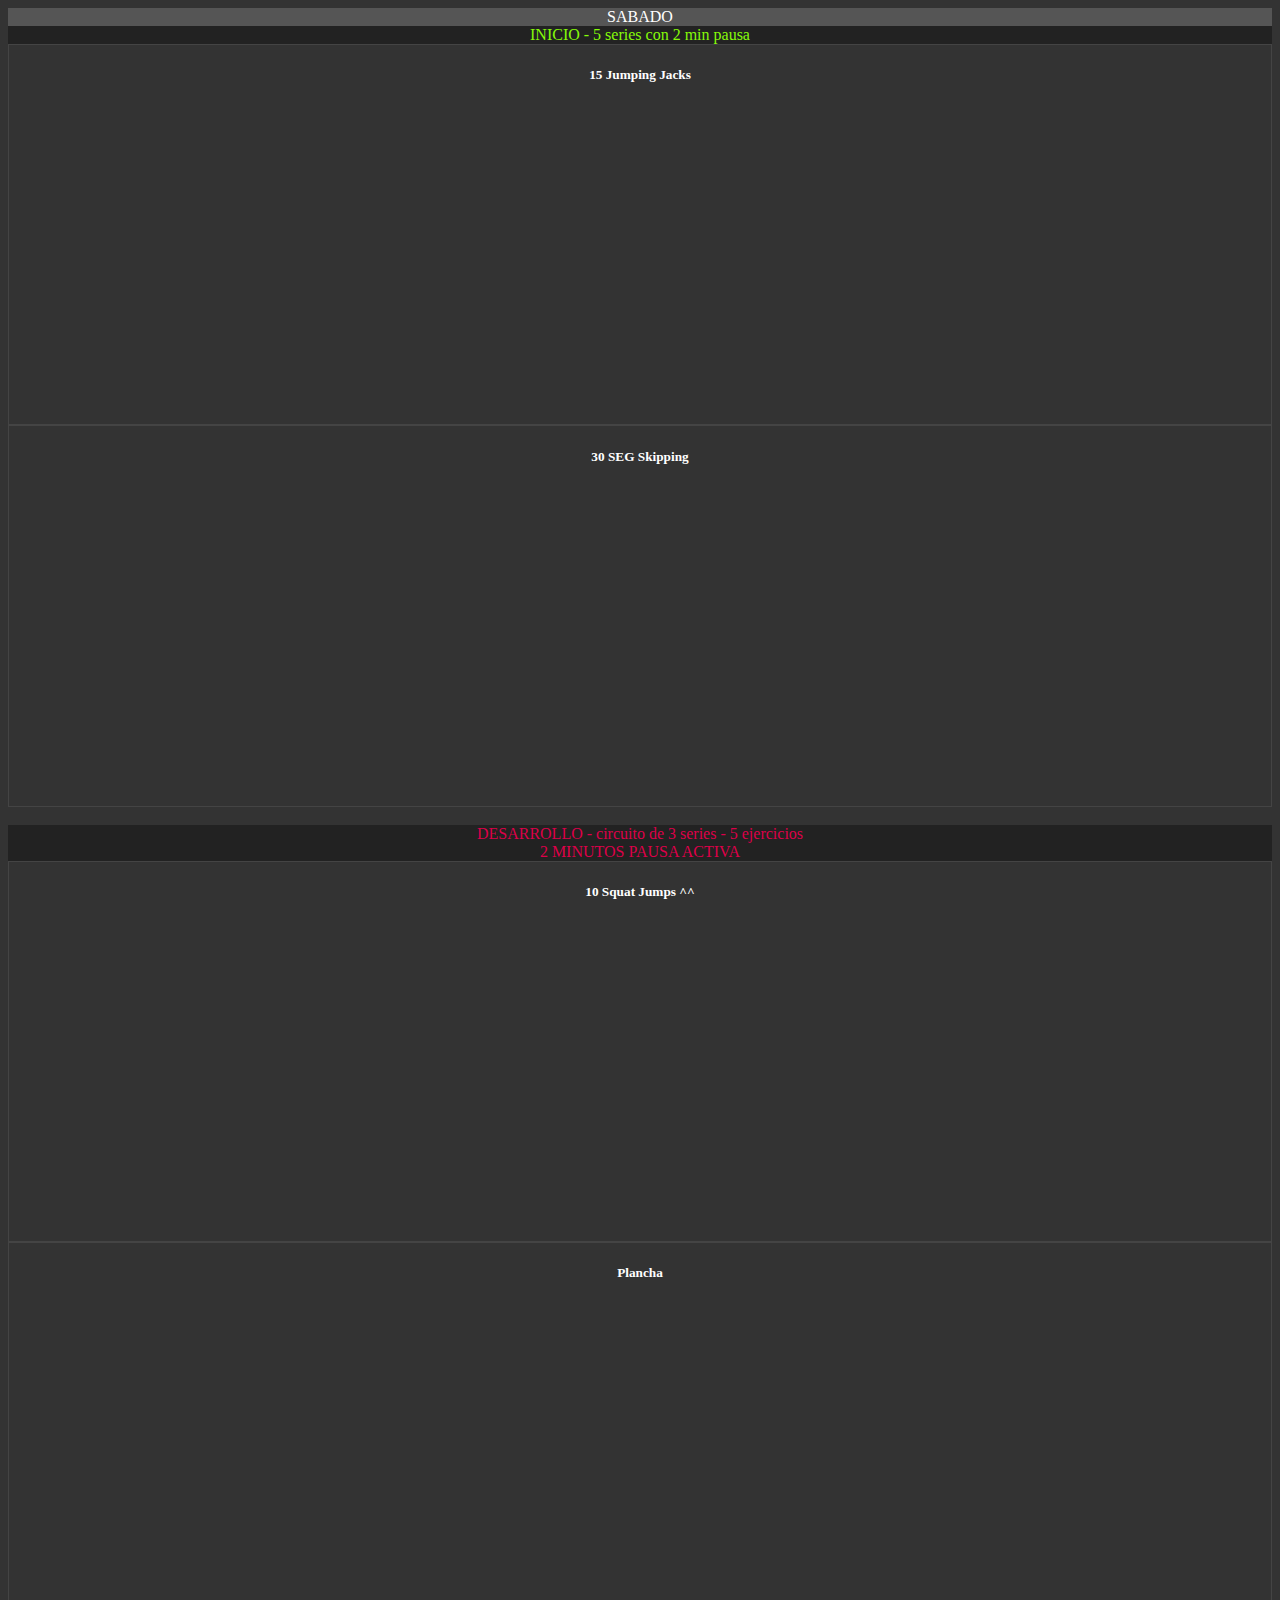
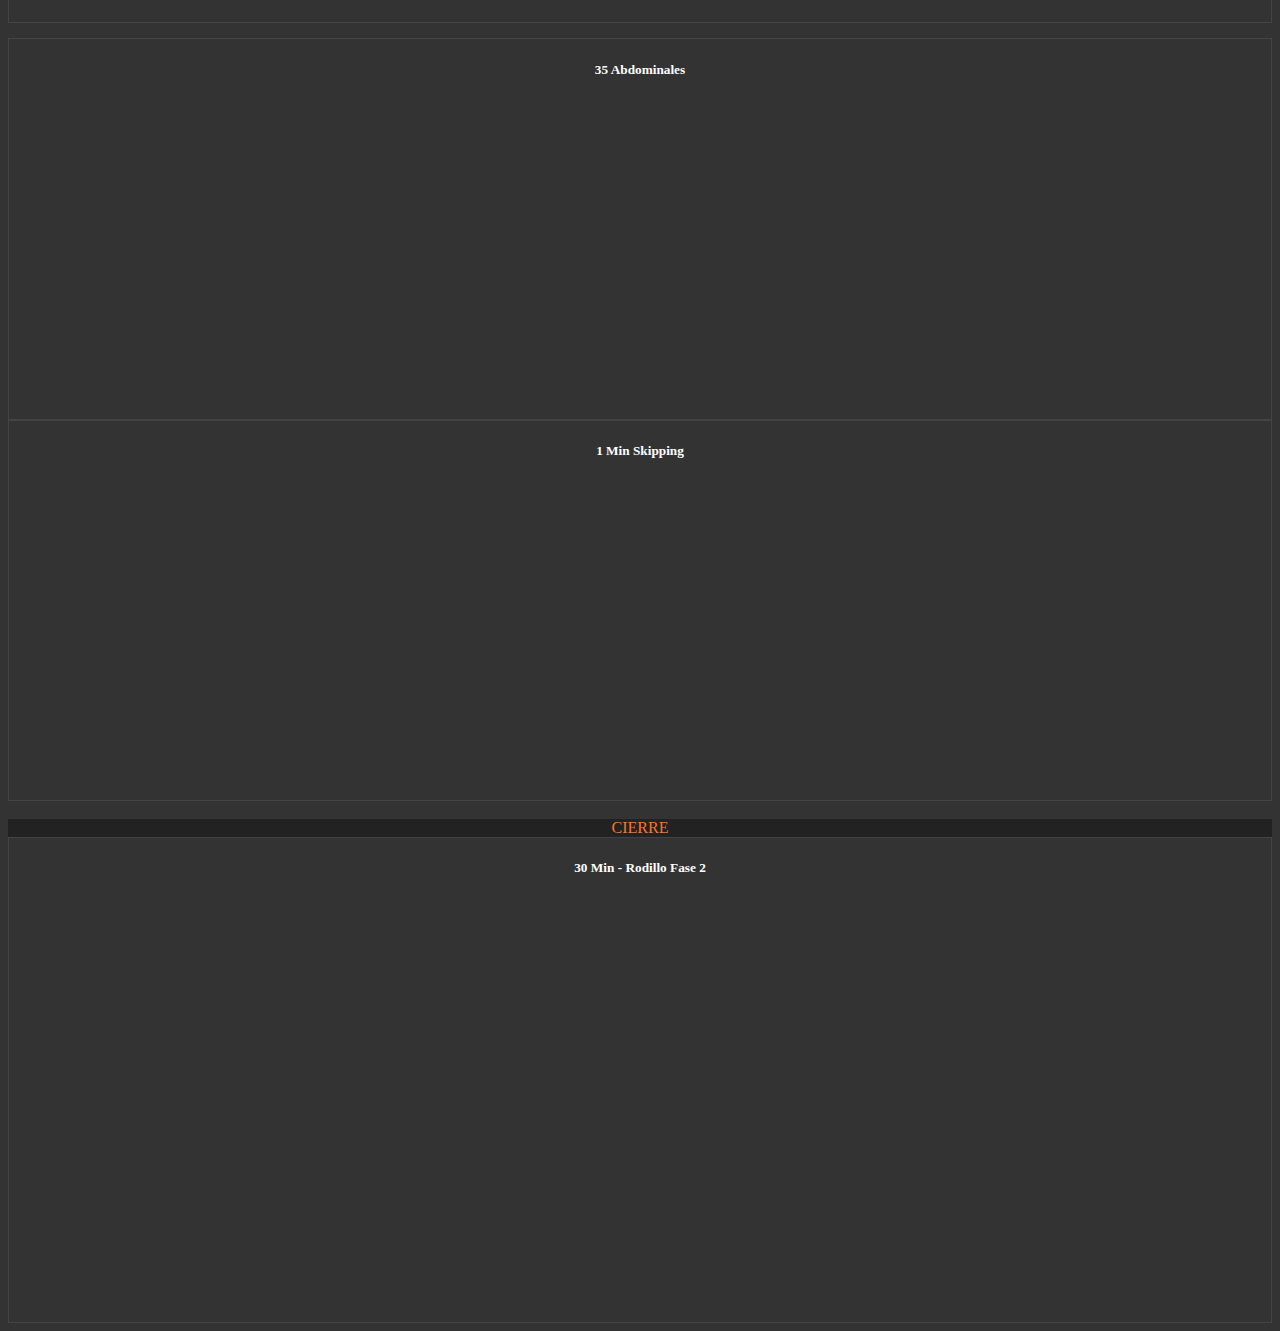
<file: sabado.html>
<!doctype html>
<html lang="en">

<head>
    <!-- Required meta tags -->
    <meta charset="utf-8">
    <meta name="viewport" content="width=device-width, initial-scale=1">

    <!-- Bootstrap CSS -->
    <link href="https://cdn.jsdelivr.net/npm/bootstrap@5.1.3/dist/css/bootstrap.min.css" rel="stylesheet"
        integrity="sha384-1BmE4kWBq78iYhFldvKuhfTAU6auU8tT94WrHftjDbrCEXSU1oBoqyl2QvZ6jIW3" crossorigin="anonymous">
        <link rel="stylesheet" href="css/style.css">
    <title>SABADO</title>
</head>

<body>

    <div class="container">
        <div class="row">
            <div class="col-12">
                <div class="alert alert-secondary" role="alert">
                    SABADO

                </div>
            </div>
        </div>

        <!-- inicio -->
        <div class="row">
            <div class="col-12">
                <div class="alert alert-primary" role="alert">
                    INICIO - 5 series con 2 min pausa
                </div>
            </div>
            <div class="col-lg-6">
                <div class="card">
                    <h5 class="card-header">15 jumping jacks</h5>
                    <div class="card-body">
                        <iframe width="100%" height="315" src="https://www.youtube.com/embed/iSSAk4XCsRA?start=29"
                            title="YouTube video player" frameborder="0"
                            allow="accelerometer; autoplay; clipboard-write; encrypted-media; gyroscope; picture-in-picture"
                            allowfullscreen></iframe>
                    </div>
                </div>
            </div>
            <div class="col-lg-6">
                <div class="card">
                    <h5 class="card-header">30 SEG skipping</h5>
                    <div class="card-body">
                        <iframe width="100%" height="315" src="https://www.youtube.com/embed/upV2OIJ7k8Q?start=5" title="YouTube video player" frameborder="0" allow="accelerometer; autoplay; clipboard-write; encrypted-media; gyroscope; picture-in-picture" allowfullscreen></iframe>
                    </div>
                </div>
            </div>
        </div>

        <br>
        
        <!-- desarrollo -->
        <div class="row">
            <div class="col-12">
                <div class="alert alert-danger" role="alert">
                    DESARROLLO - circuito de 3 series - 5 ejercicios
                    <br>
                    2 MINUTOS PAUSA ACTIVA
                </div>
            </div>
            <div class="col-lg-6">
                <div class="card">
                    <h5 class="card-header">10 squat jumps ^^</h5>
                    <div class="card-body">
                        <iframe width="100%" height="315" src="https://www.youtube.com/embed/72BSZupb-1I?start=18" title="YouTube video player" frameborder="0" allow="accelerometer; autoplay; clipboard-write; encrypted-media; gyroscope; picture-in-picture" allowfullscreen></iframe>
                    </div>
                </div>
            </div>
            <div class="col-lg-6">
                <div class="card">
                    <h5 class="card-header">Plancha</h5>
                    <div class="card-body">
                        <iframe width="100%" height="315" src="https://www.youtube.com/embed/AD1YG9b88bk?start=411" title="YouTube video player" frameborder="0" allow="accelerometer; autoplay; clipboard-write; encrypted-media; gyroscope; picture-in-picture" allowfullscreen></iframe>
                    </div>
                </div>
            </div>
        </div>
        <div class="row" style="margin:15px 0 0;">
            <div class="col-lg-6">
                <div class="card">
                    <h5 class="card-header">35 abdominales	</h5>
                    <div class="card-body">
                        <iframe width="100%" height="315" src="https://www.youtube.com/embed/RPfxeHWm8Oo?start=1" title="YouTube video player" frameborder="0" allow="accelerometer; autoplay; clipboard-write; encrypted-media; gyroscope; picture-in-picture" allowfullscreen></iframe>
                    </div>
                </div>
            </div>
            <div class="col-lg-6">
                <div class="card">
                    <h5 class="card-header">1 min skipping</h5>
                    <div class="card-body">
                        <iframe width="100%" height="315" src="https://www.youtube.com/embed/upV2OIJ7k8Q?start=5" title="YouTube video player" frameborder="0" allow="accelerometer; autoplay; clipboard-write; encrypted-media; gyroscope; picture-in-picture" allowfullscreen></iframe>
                    </div>
                </div>
            </div>
        </div>

        <br>

        <!-- cierre -->
        <div class="row">
            <div class="col-12">
                <div class="alert alert-success" role="alert">
                    CIERRE
                </div>
                <div class="card">
                    <h5 class="card-header">30 min - rodillo fase 2</h5>
                    <div class="card-body">
                        <iframe width="100%" height="420" src="https://www.youtube.com/embed/euT7_LGzVT8?start=71" title="YouTube video player" frameborder="0" allow="accelerometer; autoplay; clipboard-write; encrypted-media; gyroscope; picture-in-picture" allowfullscreen></iframe>
                    </div>
                </div>
            </div>
        </div>
    </div>

    <!-- Optional JavaScript; choose one of the two! -->

    <!-- Option 1: Bootstrap Bundle with Popper -->
    <script src="https://cdn.jsdelivr.net/npm/bootstrap@5.1.3/dist/js/bootstrap.bundle.min.js"
        integrity="sha384-ka7Sk0Gln4gmtz2MlQnikT1wXgYsOg+OMhuP+IlRH9sENBO0LRn5q+8nbTov4+1p" crossorigin="anonymous">
    </script>

    <!-- Option 2: Separate Popper and Bootstrap JS -->
    <!--
    <script src="https://cdn.jsdelivr.net/npm/@popperjs/core@2.10.2/dist/umd/popper.min.js" integrity="sha384-7+zCNj/IqJ95wo16oMtfsKbZ9ccEh31eOz1HGyDuCQ6wgnyJNSYdrPa03rtR1zdB" crossorigin="anonymous"></script>
    <script src="https://cdn.jsdelivr.net/npm/bootstrap@5.1.3/dist/js/bootstrap.min.js" integrity="sha384-QJHtvGhmr9XOIpI6YVutG+2QOK9T+ZnN4kzFN1RtK3zEFEIsxhlmWl5/YESvpZ13" crossorigin="anonymous"></script>
    -->
</body>

</html>
</file>
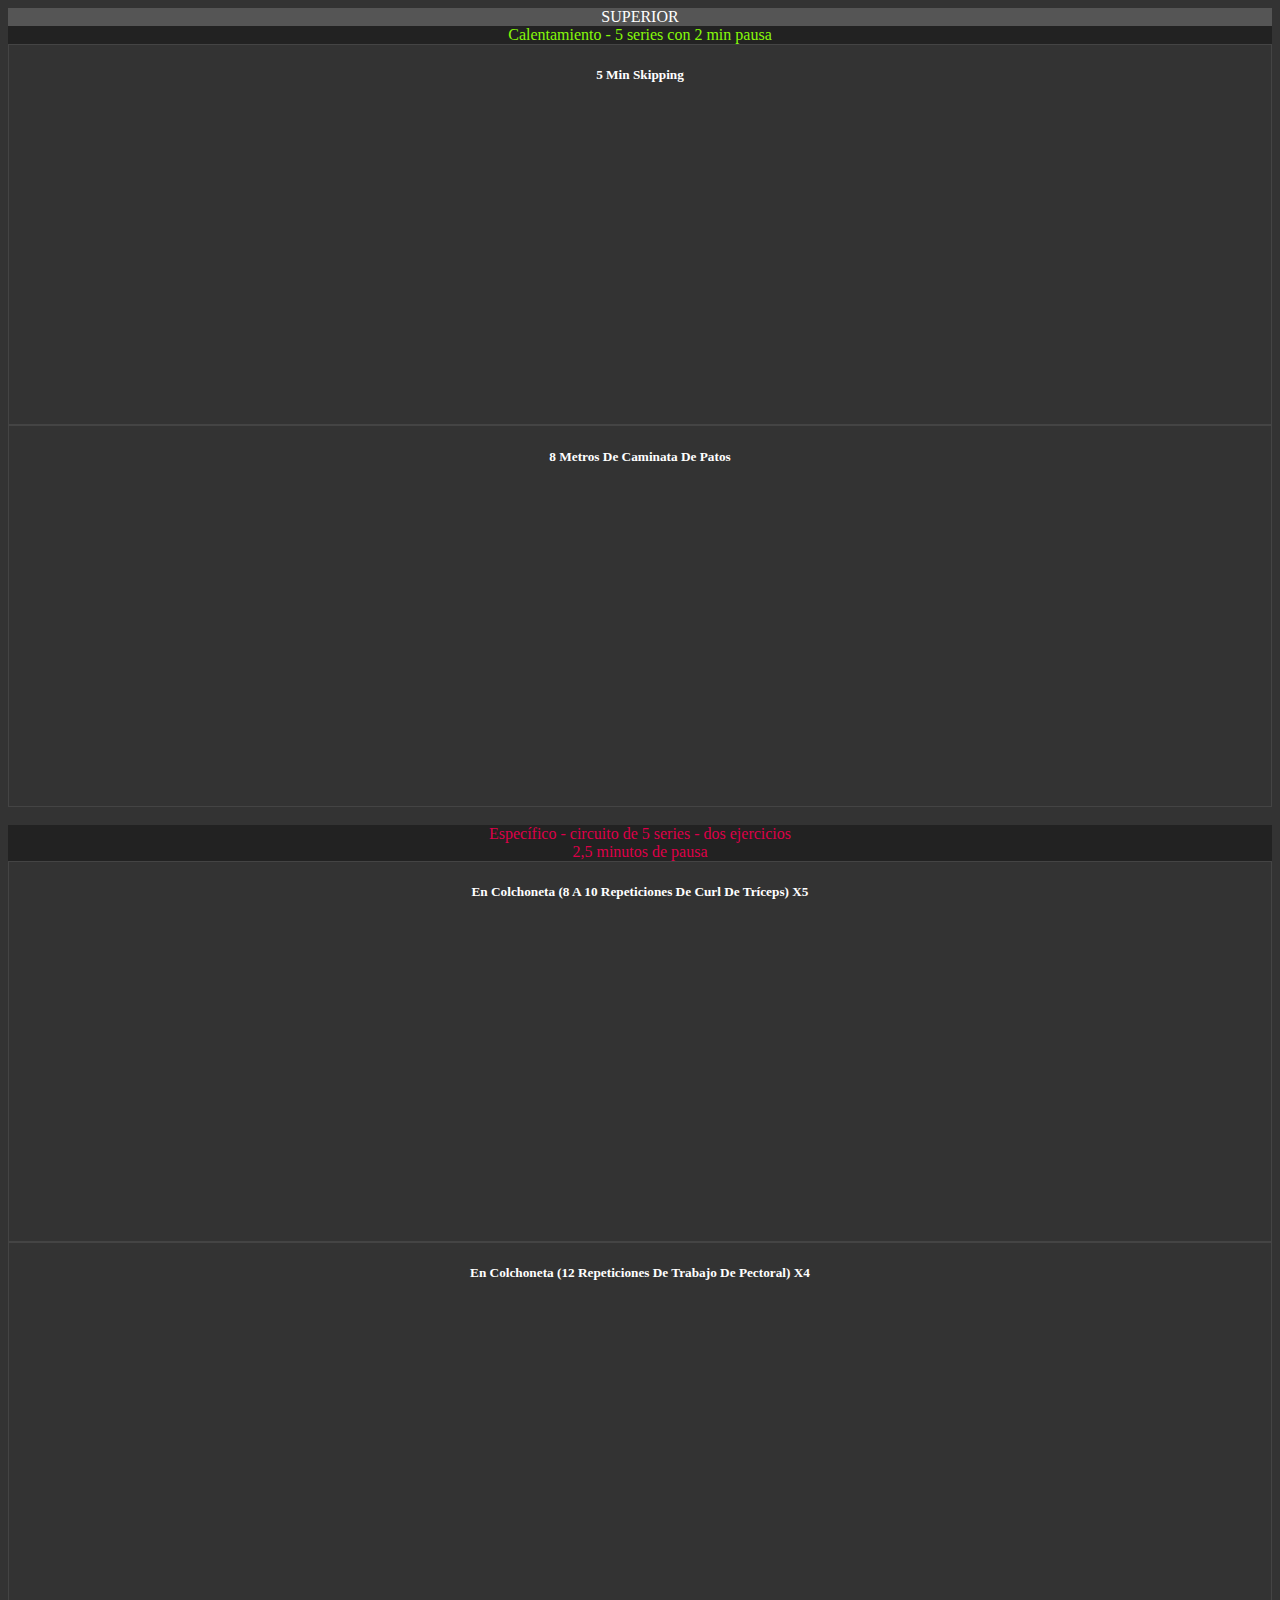
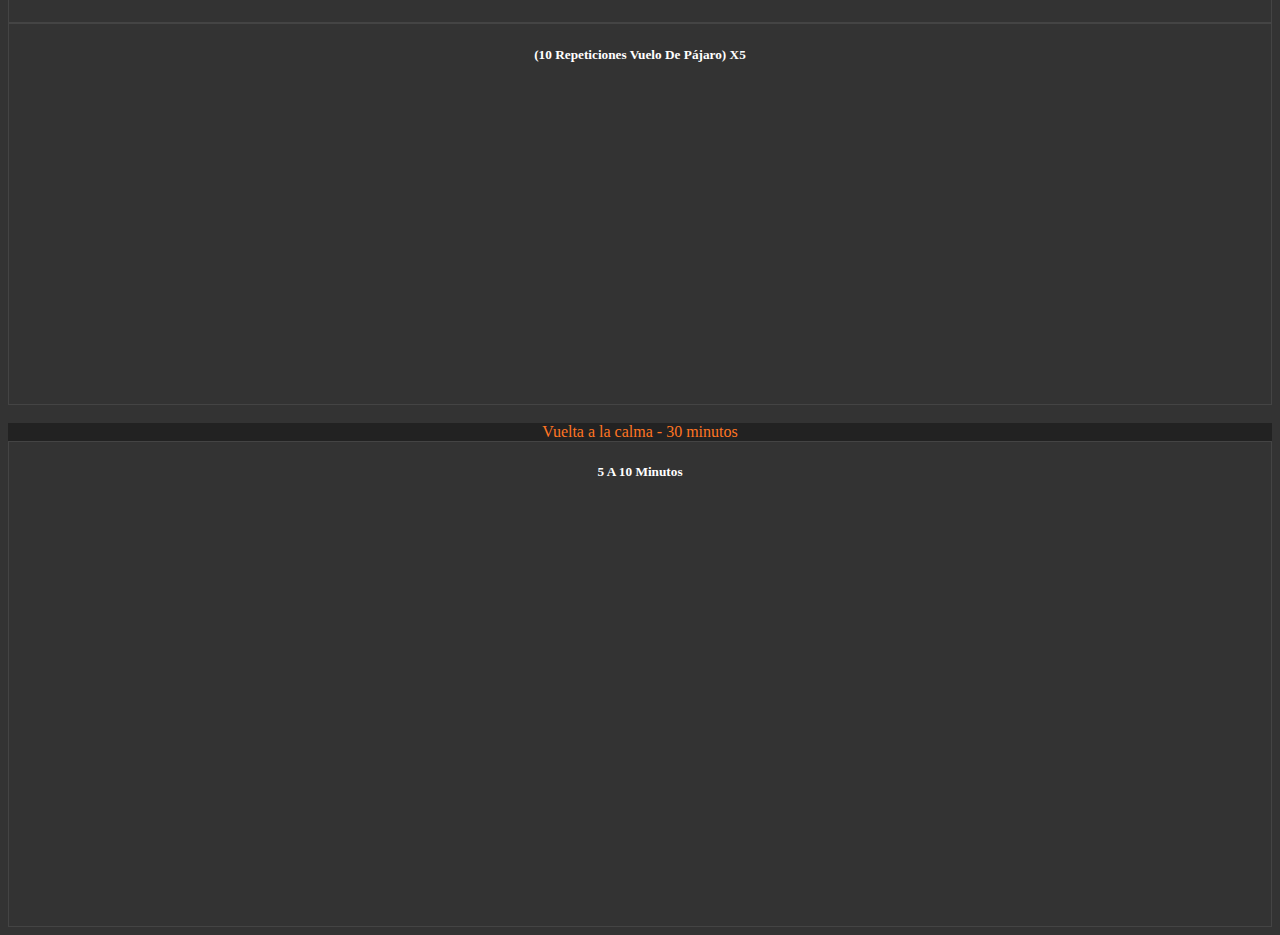
<file: superior.html>
<!doctype html>
<html lang="en">

<head>
    <!-- Required meta tags -->
    <meta charset="utf-8">
    <meta name="viewport" content="width=device-width, initial-scale=1">

    <!-- Bootstrap CSS -->
    <link href="https://cdn.jsdelivr.net/npm/bootstrap@5.1.3/dist/css/bootstrap.min.css" rel="stylesheet"
        integrity="sha384-1BmE4kWBq78iYhFldvKuhfTAU6auU8tT94WrHftjDbrCEXSU1oBoqyl2QvZ6jIW3" crossorigin="anonymous">
        <link rel="stylesheet" href="css/style.css">
    <title>SUPERIOR</title>
</head>

<body>

    <div class="container">
        <div class="row">
            <div class="col-12">
                <div class="alert alert-secondary" role="alert">
                    SUPERIOR
                </div>
            </div>
        </div>

        <!-- inicio -->
        <div class="row">
            <div class="col-12">
                <div class="alert alert-primary" role="alert">
                    Calentamiento - 5 series con 2 min pausa
                </div>
            </div>
            <div class="col-lg-6">
                <div class="card">
                    <h5 class="card-header">5 min skipping</h5>
                    <div class="card-body">
                        <iframe width="100%" height="315" src="https://www.youtube.com/embed/upV2OIJ7k8Q?start=5" title="YouTube video player" frameborder="0" allow="accelerometer; autoplay; clipboard-write; encrypted-media; gyroscope; picture-in-picture" allowfullscreen></iframe>
                    </div>
                </div>
            </div>
            <div class="col-lg-6">
                <div class="card">
                    <h5 class="card-header">8 metros de caminata de patos</h5>
                    <div class="card-body">
                        <iframe width="100%" height="315" src="https://www.youtube.com/embed/o2nRHSL_rVM" title="YouTube video player" frameborder="0" allow="accelerometer; autoplay; clipboard-write; encrypted-media; gyroscope; picture-in-picture" allowfullscreen></iframe>
                    </div>
                </div>
            </div>
        </div>

        <br>
        
        <!-- desarrollo -->
        <div class="row">
            <div class="col-12">
                <div class="alert alert-danger" role="alert">
                    Específico - circuito de 5 series - dos ejercicios
                    <br>
                    2,5 minutos de pausa
                </div>
            </div>
            <div class="col-12 col-lg-4">
                <div class="card">
                    <h5 class="card-header">En colchoneta (8 a 10 repeticiones de curl de tríceps) X5</h5>
                    <div class="card-body">
                        <iframe width="100%" height="315" src="https://www.youtube.com/embed/URbkDtXwBwc?t=378" title="YouTube video player" frameborder="0" allow="accelerometer; autoplay; clipboard-write; encrypted-media; gyroscope; picture-in-picture" allowfullscreen></iframe>
                    </div>
                </div>
            </div>
            <div class="col-12 col-lg-4">
                <div class="card">
                    <h5 class="card-header">En colchoneta (12 repeticiones de trabajo de pectoral) X4</h5>
                    <div class="card-body">
                        <iframe width="100%" height="315" src="https://www.youtube.com/embed/xyHdY99F640?t=54" title="YouTube video player" frameborder="0" allow="accelerometer; autoplay; clipboard-write; encrypted-media; gyroscope; picture-in-picture" allowfullscreen></iframe>
                    </div>
                </div>
            </div>

            <div class="col-12 col-lg-4">
                <div class="card">
                    <h5 class="card-header">(10 repeticiones vuelo de pájaro) X5</h5>
                    <div class="card-body">
                        <iframe width="100%" height="315" src="https://www.youtube.com/embed/zdLlyFb5YDI?t=97" title="YouTube video player" frameborder="0" allow="accelerometer; autoplay; clipboard-write; encrypted-media; gyroscope; picture-in-picture" allowfullscreen></iframe>
                    </div>
                </div>
            </div>

            
        </div>

        <br>

        <!-- cierre -->
        <div class="row">
            <div class="col-12">
                <div class="alert alert-success" role="alert">
                    Vuelta a la calma - 30 minutos
                </div>
                <div class="card">
                    <h5 class="card-header">5 a 10 minutos</h5>
                    <div class="card-body">
                        <iframe width="100%" height="420" src="https://www.youtube.com/embed/J3VIXyTesaY" title="YouTube video player" frameborder="0" allow="accelerometer; autoplay; clipboard-write; encrypted-media; gyroscope; picture-in-picture" allowfullscreen></iframe>
                    </div>
                </div>
            </div>
        </div>
    </div>

    <!-- Optional JavaScript; choose one of the two! -->

    <!-- Option 1: Bootstrap Bundle with Popper -->
    <script src="https://cdn.jsdelivr.net/npm/bootstrap@5.1.3/dist/js/bootstrap.bundle.min.js"
        integrity="sha384-ka7Sk0Gln4gmtz2MlQnikT1wXgYsOg+OMhuP+IlRH9sENBO0LRn5q+8nbTov4+1p" crossorigin="anonymous">
    </script>

    <!-- Option 2: Separate Popper and Bootstrap JS -->
    <!--
    <script src="https://cdn.jsdelivr.net/npm/@popperjs/core@2.10.2/dist/umd/popper.min.js" integrity="sha384-7+zCNj/IqJ95wo16oMtfsKbZ9ccEh31eOz1HGyDuCQ6wgnyJNSYdrPa03rtR1zdB" crossorigin="anonymous"></script>
    <script src="https://cdn.jsdelivr.net/npm/bootstrap@5.1.3/dist/js/bootstrap.min.js" integrity="sha384-QJHtvGhmr9XOIpI6YVutG+2QOK9T+ZnN4kzFN1RtK3zEFEIsxhlmWl5/YESvpZ13" crossorigin="anonymous"></script>
    -->
</body>

</html>
</file>
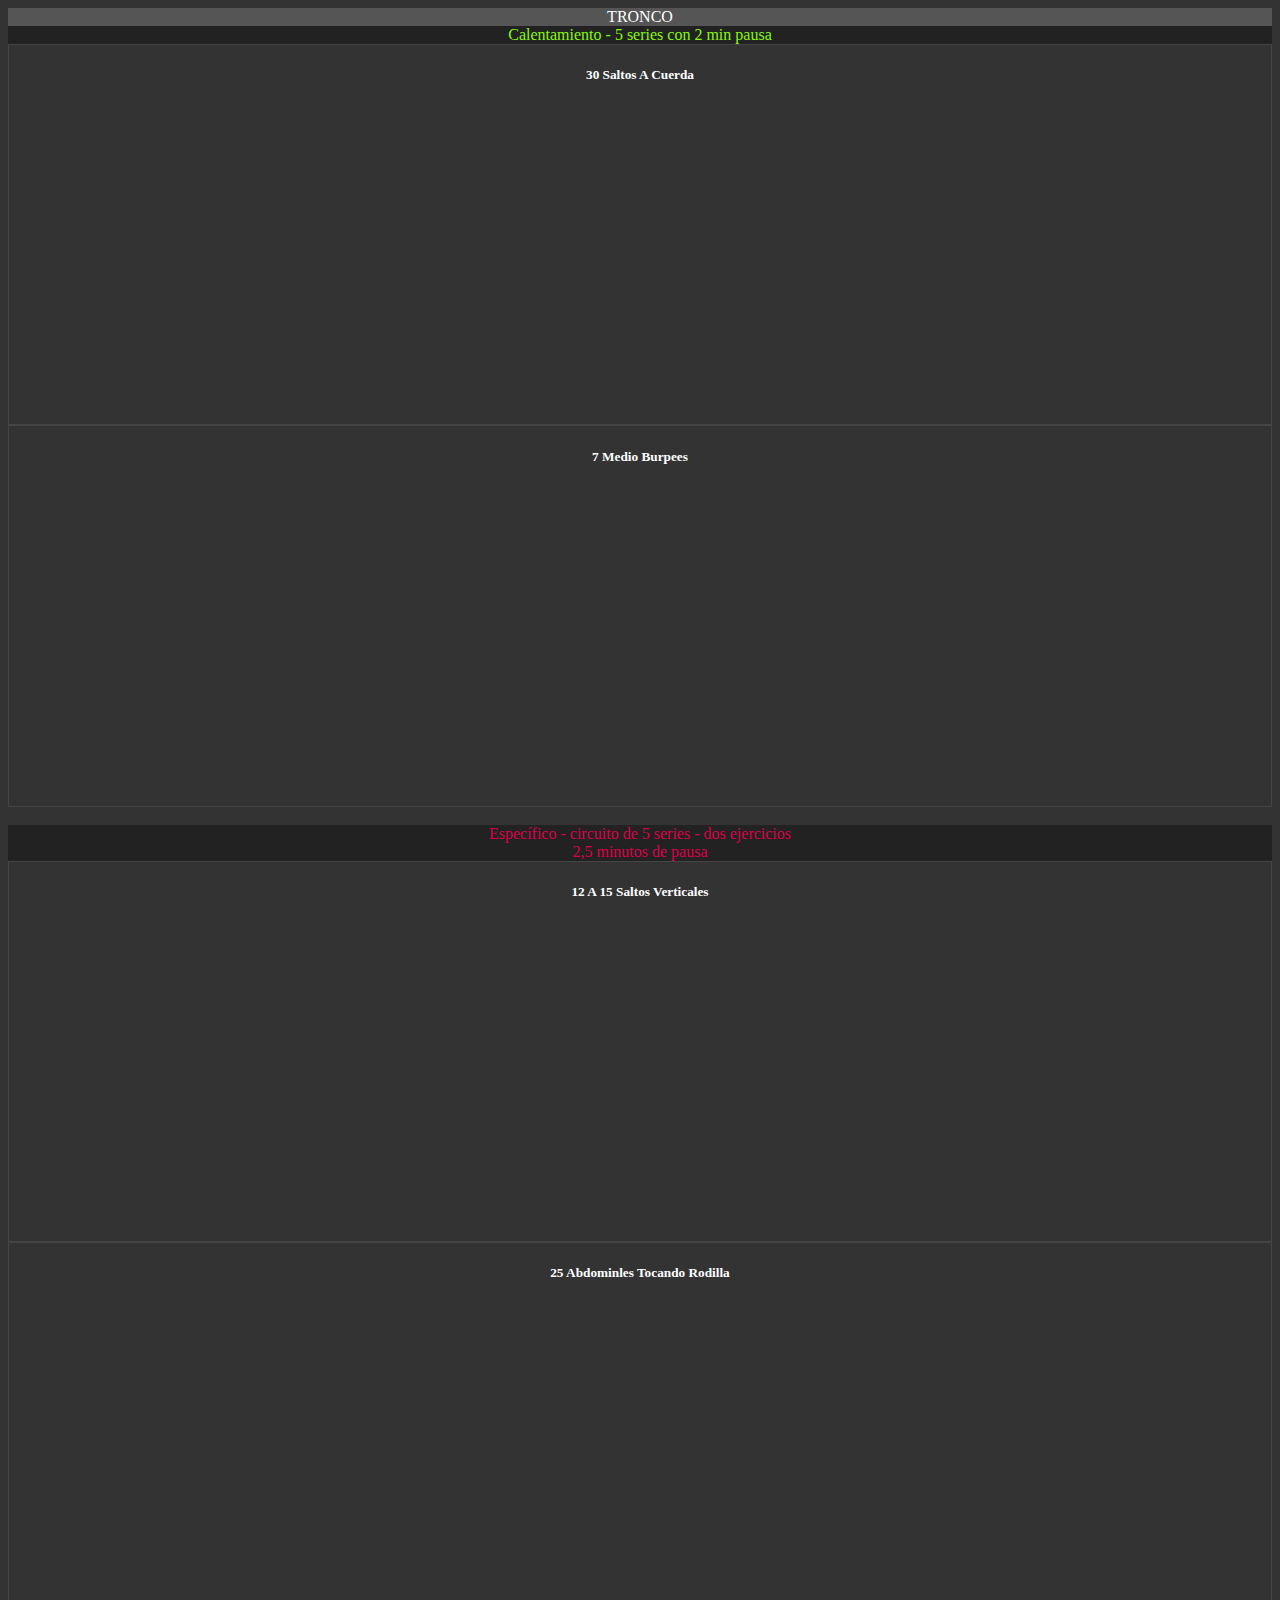
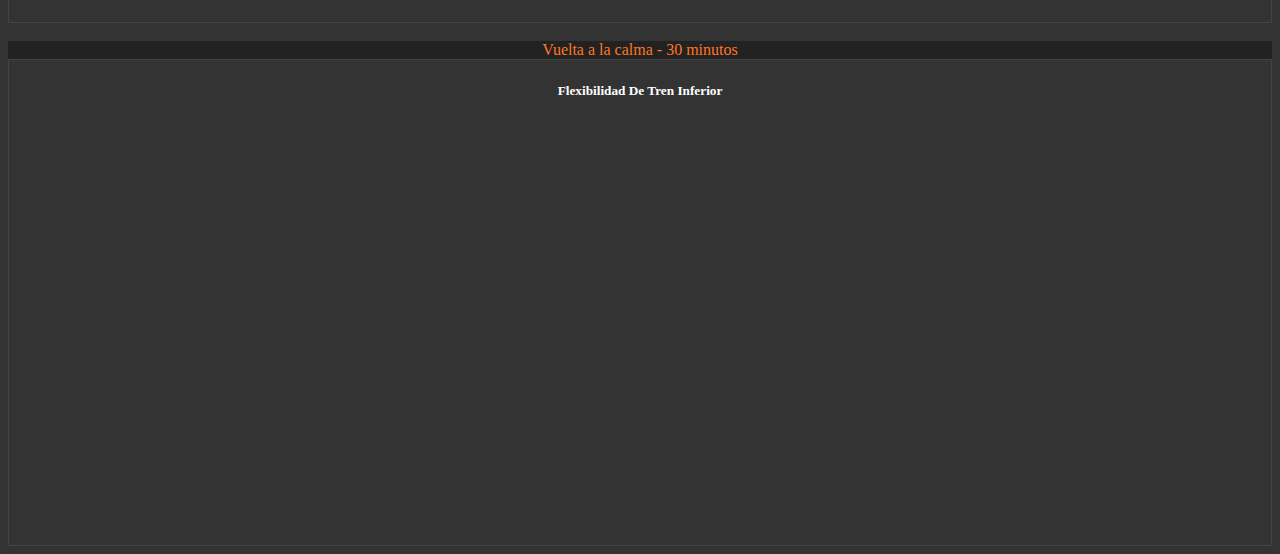
<file: tronco.html>
<!doctype html>
<html lang="en">

<head>
    <!-- Required meta tags -->
    <meta charset="utf-8">
    <meta name="viewport" content="width=device-width, initial-scale=1">

    <!-- Bootstrap CSS -->
    <link href="https://cdn.jsdelivr.net/npm/bootstrap@5.1.3/dist/css/bootstrap.min.css" rel="stylesheet"
        integrity="sha384-1BmE4kWBq78iYhFldvKuhfTAU6auU8tT94WrHftjDbrCEXSU1oBoqyl2QvZ6jIW3" crossorigin="anonymous">
        <link rel="stylesheet" href="css/style.css">
    <title>TRONCO</title>
</head>

<body>

    <div class="container">
        <div class="row">
            <div class="col-12">
                <div class="alert alert-secondary" role="alert">
                    TRONCO
                </div>
            </div>
        </div>

        <!-- inicio -->
        <div class="row">
            <div class="col-12">
                <div class="alert alert-primary" role="alert">
                    Calentamiento - 5 series con 2 min pausa
                </div>
            </div>
            <div class="col-lg-6">
                <div class="card">
                    <h5 class="card-header">30 saltos a cuerda</h5>
                    <div class="card-body">
                        <iframe width="100%" height="315" src="https://www.youtube.com/embed/AnQwqHgZdoQ?start=346"
                            title="YouTube video player" frameborder="0"
                            allow="accelerometer; autoplay; clipboard-write; encrypted-media; gyroscope; picture-in-picture"
                            allowfullscreen></iframe>
                    </div>
                </div>
            </div>
            <div class="col-lg-6">
                <div class="card">
                    <h5 class="card-header">7 medio burpees</h5>
                    <div class="card-body">
                        <iframe width="100%" height="315" src="https://www.youtube.com/embed/VxXH--m9IKo?start=9" title="YouTube video player" frameborder="0" allow="accelerometer; autoplay; clipboard-write; encrypted-media; gyroscope; picture-in-picture" allowfullscreen></iframe>
                    </div>
                </div>
            </div>
        </div>

        <br>
        
        <!-- desarrollo -->
        <div class="row">
            <div class="col-12">
                <div class="alert alert-danger" role="alert">
                    Específico - circuito de 5 series - dos ejercicios
                    <br>
                    2,5 minutos de pausa
                </div>
            </div>
            <div class="col-12 col-lg-6">
                <div class="card">
                    <h5 class="card-header">12 a 15 Saltos verticales</h5>
                    <div class="card-body">
                        <iframe width="100%" height="315" src="https://www.youtube.com/embed/slimCW6CDBk" title="YouTube video player" frameborder="0" allow="accelerometer; autoplay; clipboard-write; encrypted-media; gyroscope; picture-in-picture" allowfullscreen></iframe>
                    </div>
                </div>
            </div>
            <div class="col-12 col-lg-6">
                <div class="card">
                    <h5 class="card-header">25 abdominles tocando rodilla</h5>
                    <div class="card-body">
                        <iframe width="100%" height="315" src="https://www.youtube.com/embed/RPfxeHWm8Oo?start=1" title="YouTube video player" frameborder="0" allow="accelerometer; autoplay; clipboard-write; encrypted-media; gyroscope; picture-in-picture" allowfullscreen></iframe>
                    </div>
                </div>
            </div>
        </div>

        <br>

        <!-- cierre -->
        <div class="row">
            <div class="col-12">
                <div class="alert alert-success" role="alert">
                    Vuelta a la calma - 30 minutos
                </div>
                <div class="card">
                    <h5 class="card-header">Flexibilidad de tren inferior</h5>
                    <div class="card-body">
                        <iframe width="100%" height="420" src="https://www.youtube.com/embed/2FLp6NXL8ww?start=175" title="YouTube video player" frameborder="0" allow="accelerometer; autoplay; clipboard-write; encrypted-media; gyroscope; picture-in-picture" allowfullscreen></iframe>
                    </div>
                </div>
            </div>
        </div>
    </div>

    <!-- Optional JavaScript; choose one of the two! -->

    <!-- Option 1: Bootstrap Bundle with Popper -->
    <script src="https://cdn.jsdelivr.net/npm/bootstrap@5.1.3/dist/js/bootstrap.bundle.min.js"
        integrity="sha384-ka7Sk0Gln4gmtz2MlQnikT1wXgYsOg+OMhuP+IlRH9sENBO0LRn5q+8nbTov4+1p" crossorigin="anonymous">
    </script>

    <!-- Option 2: Separate Popper and Bootstrap JS -->
    <!--
    <script src="https://cdn.jsdelivr.net/npm/@popperjs/core@2.10.2/dist/umd/popper.min.js" integrity="sha384-7+zCNj/IqJ95wo16oMtfsKbZ9ccEh31eOz1HGyDuCQ6wgnyJNSYdrPa03rtR1zdB" crossorigin="anonymous"></script>
    <script src="https://cdn.jsdelivr.net/npm/bootstrap@5.1.3/dist/js/bootstrap.min.js" integrity="sha384-QJHtvGhmr9XOIpI6YVutG+2QOK9T+ZnN4kzFN1RtK3zEFEIsxhlmWl5/YESvpZ13" crossorigin="anonymous"></script>
    -->
</body>

</html>
</file>
<file: css/style.css>
@font-face {
  font-family: "acrombold";
  src: url("../fonts/acrom-bold-webfont.woff2") format("woff2"), url("../fonts/acrom-bold-webfont.woff") format("woff");
  font-weight: normal;
  font-style: normal;
}
@font-face {
  font-family: "Gotham-Book";
  src: url("../fonts/Gotham-Book.woff2") format("woff2"), url("../fonts/Gotham-Book.woff") format("woff");
  font-weight: normal;
  font-style: normal;
}
@font-face {
  font-family: "Gotham-Bold";
  src: url("../fonts/Gotham-Bold.woff2") format("woff2"), url("../fonts/Gotham-Bold.woff") format("woff");
  font-weight: normal;
  font-style: normal;
}
@font-face {
  font-family: "monument_extendedlight";
  src: url("../fonts/monumentextended-light.woff2") format("woff2"), url("../fonts/monumentextended-light.woff") format("woff");
  font-weight: normal;
  font-style: normal;
}
@font-face {
  font-family: "monument_extendedultralight";
  src: url("../fonts/monumentextended-ultralight.woff2") format("woff2"), url("../fonts/monumentextended-ultralight.woff") format("woff");
  font-weight: normal;
  font-style: normal;
}
body {
  padding: 0 !important;
  background-color: #333;
}

.menu {
  height: 100vh;
  width: 100%;
  display: flex;
  align-items: center;
  justify-content: center;
  justify-content: space-evenly;
  flex-direction: column;
  gap: 50px 20px;
  flex: 4;
  flex-flow: row wrap;
  justify-content: center;
  clear: both;
}
.menu a {
  text-decoration: none;
  font-size: 18px;
  color: limegreen;
  border: #ccc solid 1px;
  display: inline-block;
  padding: 10px;
  border-radius: 5px;
}

.card {
  background-color: transparent;
  border: 1px solid #444;
}
.card .card-header {
  background-color: transparent;
  color: #FFF;
  text-align: center;
  text-transform: capitalize;
  border-color: #dc9d00;
}
.card .card-body {
  padding: 0;
}

.alert {
  text-align: center;
  border: 0;
  background: none;
}
.alert.alert-secondary {
  background-color: #555;
  color: #FFF;
}
.alert.alert-primary {
  background-color: #222;
  color: #86fa09;
}
.alert.alert-danger {
  background-color: #222;
  color: #dd0049;
}
.alert.alert-success {
  background-color: #222;
  color: #ff7522;
}

/*# sourceMappingURL=style.css.map */
</file>
